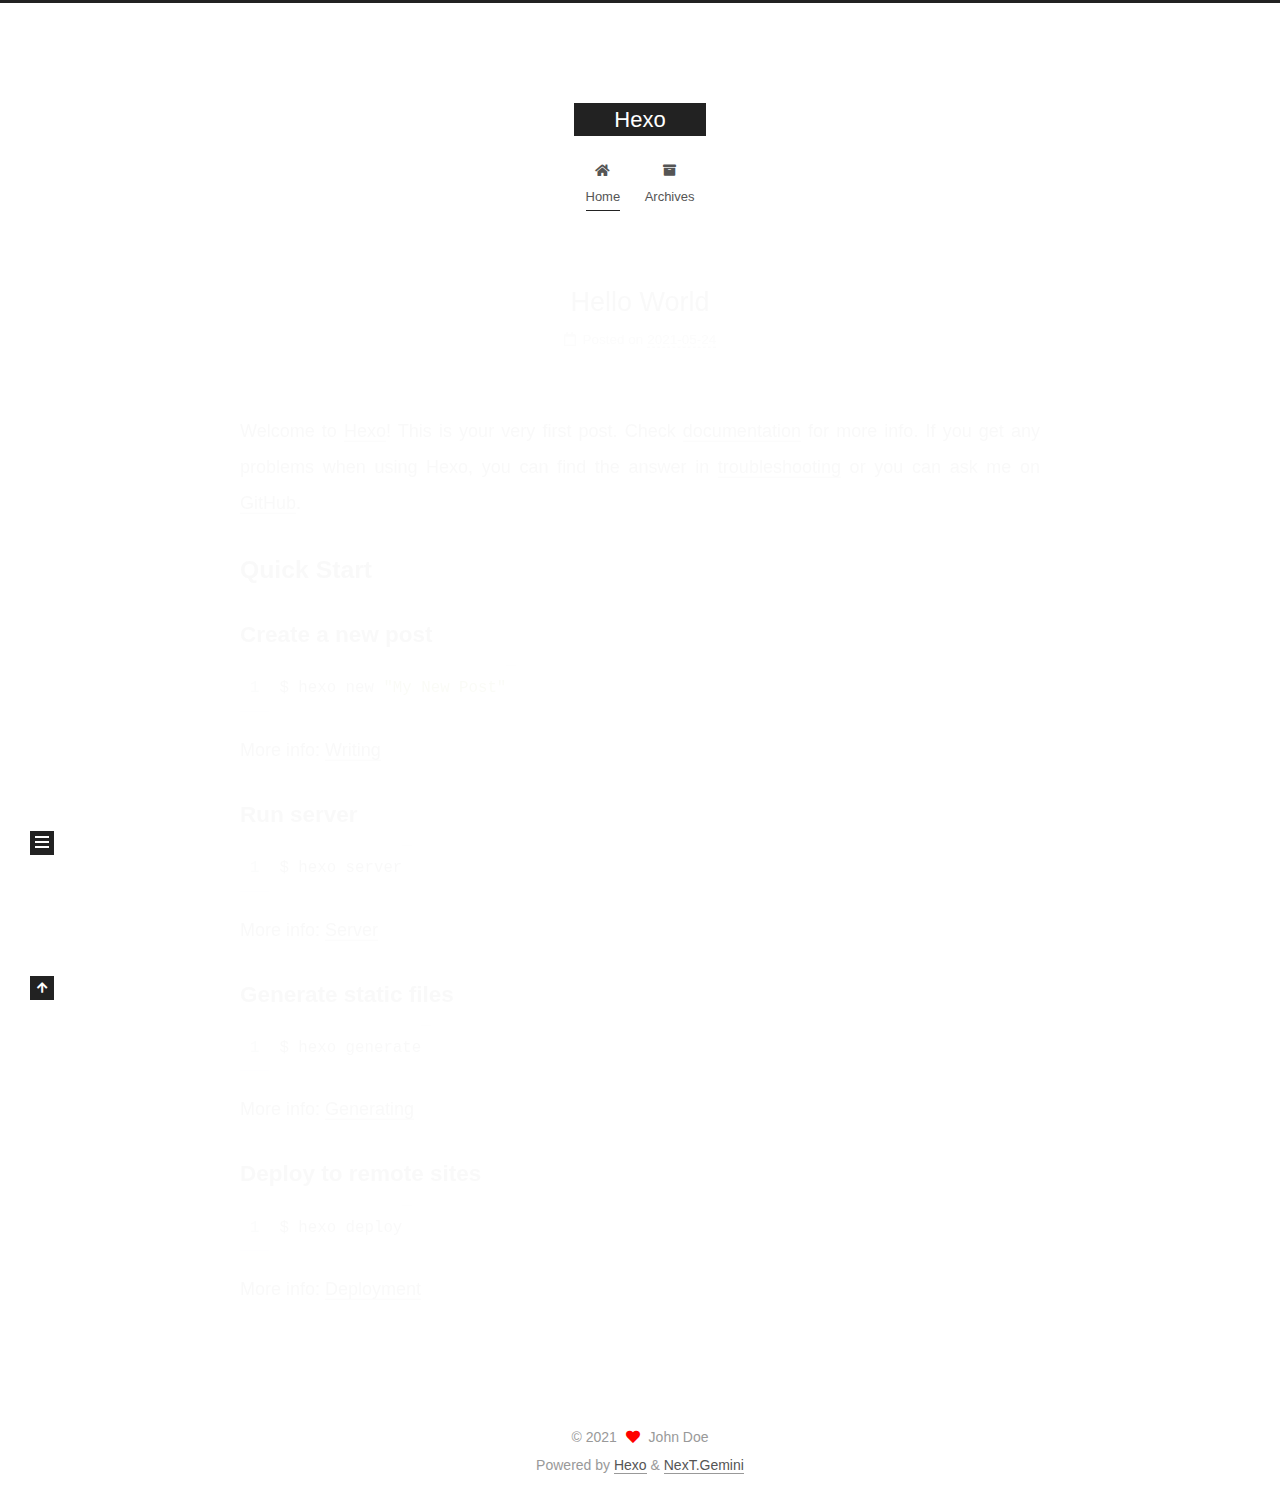
<file: index.html>
<!DOCTYPE html>
<html lang="en">
<head>
  <meta charset="UTF-8">
<meta name="viewport" content="width=device-width, initial-scale=1, maximum-scale=2">
<meta name="theme-color" content="#222">
<meta name="generator" content="Hexo 5.4.0">
  <link rel="apple-touch-icon" sizes="180x180" href="/images/apple-touch-icon-next.png">
  <link rel="icon" type="image/png" sizes="32x32" href="/images/favicon-32x32-next.png">
  <link rel="icon" type="image/png" sizes="16x16" href="/images/favicon-16x16-next.png">
  <link rel="mask-icon" href="/images/logo.svg" color="#222">

<link rel="stylesheet" href="/css/main.css">


<link rel="stylesheet" href="/lib/font-awesome/css/all.min.css">

<script id="hexo-configurations">
    var NexT = window.NexT || {};
    var CONFIG = {"hostname":"example.com","root":"/","scheme":"Gemini","version":"7.8.0","exturl":false,"sidebar":{"position":"left","display":"post","padding":18,"offset":12,"onmobile":false},"copycode":{"enable":false,"show_result":false,"style":null},"back2top":{"enable":true,"sidebar":false,"scrollpercent":false},"bookmark":{"enable":false,"color":"#222","save":"auto"},"fancybox":false,"mediumzoom":false,"lazyload":false,"pangu":false,"comments":{"style":"tabs","active":null,"storage":true,"lazyload":false,"nav":null},"algolia":{"hits":{"per_page":10},"labels":{"input_placeholder":"Search for Posts","hits_empty":"We didn't find any results for the search: ${query}","hits_stats":"${hits} results found in ${time} ms"}},"localsearch":{"enable":false,"trigger":"auto","top_n_per_article":1,"unescape":false,"preload":false},"motion":{"enable":true,"async":false,"transition":{"post_block":"fadeIn","post_header":"slideDownIn","post_body":"slideDownIn","coll_header":"slideLeftIn","sidebar":"slideUpIn"}}};
  </script>

  <meta property="og:type" content="website">
<meta property="og:title" content="Hexo">
<meta property="og:url" content="http://example.com/index.html">
<meta property="og:site_name" content="Hexo">
<meta property="og:locale" content="en_US">
<meta property="article:author" content="John Doe">
<meta name="twitter:card" content="summary">

<link rel="canonical" href="http://example.com/">


<script id="page-configurations">
  // https://hexo.io/docs/variables.html
  CONFIG.page = {
    sidebar: "",
    isHome : true,
    isPost : false,
    lang   : 'en'
  };
</script>

  <title>Hexo</title>
  






  <noscript>
  <style>
  .use-motion .brand,
  .use-motion .menu-item,
  .sidebar-inner,
  .use-motion .post-block,
  .use-motion .pagination,
  .use-motion .comments,
  .use-motion .post-header,
  .use-motion .post-body,
  .use-motion .collection-header { opacity: initial; }

  .use-motion .site-title,
  .use-motion .site-subtitle {
    opacity: initial;
    top: initial;
  }

  .use-motion .logo-line-before i { left: initial; }
  .use-motion .logo-line-after i { right: initial; }
  </style>
</noscript>

</head>

<body itemscope itemtype="http://schema.org/WebPage">
  <div class="container use-motion">
    <div class="headband"></div>

    <header class="header" itemscope itemtype="http://schema.org/WPHeader">
      <div class="header-inner"><div class="site-brand-container">
  <div class="site-nav-toggle">
    <div class="toggle" aria-label="Toggle navigation bar">
      <span class="toggle-line toggle-line-first"></span>
      <span class="toggle-line toggle-line-middle"></span>
      <span class="toggle-line toggle-line-last"></span>
    </div>
  </div>

  <div class="site-meta">

    <a href="/" class="brand" rel="start">
      <span class="logo-line-before"><i></i></span>
      <h1 class="site-title">Hexo</h1>
      <span class="logo-line-after"><i></i></span>
    </a>
  </div>

  <div class="site-nav-right">
    <div class="toggle popup-trigger">
    </div>
  </div>
</div>




<nav class="site-nav">
  <ul id="menu" class="main-menu menu">
        <li class="menu-item menu-item-home">

    <a href="/" rel="section"><i class="fa fa-home fa-fw"></i>Home</a>

  </li>
        <li class="menu-item menu-item-archives">

    <a href="/archives/" rel="section"><i class="fa fa-archive fa-fw"></i>Archives</a>

  </li>
  </ul>
</nav>




</div>
    </header>

    
  <div class="back-to-top">
    <i class="fa fa-arrow-up"></i>
    <span>0%</span>
  </div>


    <main class="main">
      <div class="main-inner">
        <div class="content-wrap">
          

          <div class="content index posts-expand">
            
      
  
  
  <article itemscope itemtype="http://schema.org/Article" class="post-block" lang="en">
    <link itemprop="mainEntityOfPage" href="http://example.com/2021/05/24/hello-world/">

    <span hidden itemprop="author" itemscope itemtype="http://schema.org/Person">
      <meta itemprop="image" content="/images/avatar.gif">
      <meta itemprop="name" content="John Doe">
      <meta itemprop="description" content="">
    </span>

    <span hidden itemprop="publisher" itemscope itemtype="http://schema.org/Organization">
      <meta itemprop="name" content="Hexo">
    </span>
      <header class="post-header">
        <h2 class="post-title" itemprop="name headline">
          
            <a href="/2021/05/24/hello-world/" class="post-title-link" itemprop="url">Hello World</a>
        </h2>

        <div class="post-meta">
            <span class="post-meta-item">
              <span class="post-meta-item-icon">
                <i class="far fa-calendar"></i>
              </span>
              <span class="post-meta-item-text">Posted on</span>

              <time title="Created: 2021-05-24 15:55:24" itemprop="dateCreated datePublished" datetime="2021-05-24T15:55:24+08:00">2021-05-24</time>
            </span>

          

        </div>
      </header>

    
    
    
    <div class="post-body" itemprop="articleBody">

      
          <p>Welcome to <a target="_blank" rel="noopener" href="https://hexo.io/">Hexo</a>! This is your very first post. Check <a target="_blank" rel="noopener" href="https://hexo.io/docs/">documentation</a> for more info. If you get any problems when using Hexo, you can find the answer in <a target="_blank" rel="noopener" href="https://hexo.io/docs/troubleshooting.html">troubleshooting</a> or you can ask me on <a target="_blank" rel="noopener" href="https://github.com/hexojs/hexo/issues">GitHub</a>.</p>
<h2 id="Quick-Start"><a href="#Quick-Start" class="headerlink" title="Quick Start"></a>Quick Start</h2><h3 id="Create-a-new-post"><a href="#Create-a-new-post" class="headerlink" title="Create a new post"></a>Create a new post</h3><figure class="highlight bash"><table><tr><td class="gutter"><pre><span class="line">1</span><br></pre></td><td class="code"><pre><span class="line">$ hexo new <span class="string">&quot;My New Post&quot;</span></span><br></pre></td></tr></table></figure>

<p>More info: <a target="_blank" rel="noopener" href="https://hexo.io/docs/writing.html">Writing</a></p>
<h3 id="Run-server"><a href="#Run-server" class="headerlink" title="Run server"></a>Run server</h3><figure class="highlight bash"><table><tr><td class="gutter"><pre><span class="line">1</span><br></pre></td><td class="code"><pre><span class="line">$ hexo server</span><br></pre></td></tr></table></figure>

<p>More info: <a target="_blank" rel="noopener" href="https://hexo.io/docs/server.html">Server</a></p>
<h3 id="Generate-static-files"><a href="#Generate-static-files" class="headerlink" title="Generate static files"></a>Generate static files</h3><figure class="highlight bash"><table><tr><td class="gutter"><pre><span class="line">1</span><br></pre></td><td class="code"><pre><span class="line">$ hexo generate</span><br></pre></td></tr></table></figure>

<p>More info: <a target="_blank" rel="noopener" href="https://hexo.io/docs/generating.html">Generating</a></p>
<h3 id="Deploy-to-remote-sites"><a href="#Deploy-to-remote-sites" class="headerlink" title="Deploy to remote sites"></a>Deploy to remote sites</h3><figure class="highlight bash"><table><tr><td class="gutter"><pre><span class="line">1</span><br></pre></td><td class="code"><pre><span class="line">$ hexo deploy</span><br></pre></td></tr></table></figure>

<p>More info: <a target="_blank" rel="noopener" href="https://hexo.io/docs/one-command-deployment.html">Deployment</a></p>

      
    </div>

    
    
    
      <footer class="post-footer">
        <div class="post-eof"></div>
      </footer>
  </article>
  
  
  


  



          </div>
          

<script>
  window.addEventListener('tabs:register', () => {
    let { activeClass } = CONFIG.comments;
    if (CONFIG.comments.storage) {
      activeClass = localStorage.getItem('comments_active') || activeClass;
    }
    if (activeClass) {
      let activeTab = document.querySelector(`a[href="#comment-${activeClass}"]`);
      if (activeTab) {
        activeTab.click();
      }
    }
  });
  if (CONFIG.comments.storage) {
    window.addEventListener('tabs:click', event => {
      if (!event.target.matches('.tabs-comment .tab-content .tab-pane')) return;
      let commentClass = event.target.classList[1];
      localStorage.setItem('comments_active', commentClass);
    });
  }
</script>

        </div>
          
  
  <div class="toggle sidebar-toggle">
    <span class="toggle-line toggle-line-first"></span>
    <span class="toggle-line toggle-line-middle"></span>
    <span class="toggle-line toggle-line-last"></span>
  </div>

  <aside class="sidebar">
    <div class="sidebar-inner">

      <ul class="sidebar-nav motion-element">
        <li class="sidebar-nav-toc">
          Table of Contents
        </li>
        <li class="sidebar-nav-overview">
          Overview
        </li>
      </ul>

      <!--noindex-->
      <div class="post-toc-wrap sidebar-panel">
      </div>
      <!--/noindex-->

      <div class="site-overview-wrap sidebar-panel">
        <div class="site-author motion-element" itemprop="author" itemscope itemtype="http://schema.org/Person">
  <p class="site-author-name" itemprop="name">John Doe</p>
  <div class="site-description" itemprop="description"></div>
</div>
<div class="site-state-wrap motion-element">
  <nav class="site-state">
      <div class="site-state-item site-state-posts">
          <a href="/archives/">
        
          <span class="site-state-item-count">1</span>
          <span class="site-state-item-name">posts</span>
        </a>
      </div>
  </nav>
</div>



      </div>

    </div>
  </aside>
  <div id="sidebar-dimmer"></div>


      </div>
    </main>

    <footer class="footer">
      <div class="footer-inner">
        

        

<div class="copyright">
  
  &copy; 
  <span itemprop="copyrightYear">2021</span>
  <span class="with-love">
    <i class="fa fa-heart"></i>
  </span>
  <span class="author" itemprop="copyrightHolder">John Doe</span>
</div>
  <div class="powered-by">Powered by <a href="https://hexo.io/" class="theme-link" rel="noopener" target="_blank">Hexo</a> & <a href="https://theme-next.org/" class="theme-link" rel="noopener" target="_blank">NexT.Gemini</a>
  </div>

        








      </div>
    </footer>
  </div>

  
  <script src="/lib/anime.min.js"></script>
  <script src="/lib/velocity/velocity.min.js"></script>
  <script src="/lib/velocity/velocity.ui.min.js"></script>

<script src="/js/utils.js"></script>

<script src="/js/motion.js"></script>


<script src="/js/schemes/pisces.js"></script>


<script src="/js/next-boot.js"></script>




  















  

  

</body>
</html>
</file>
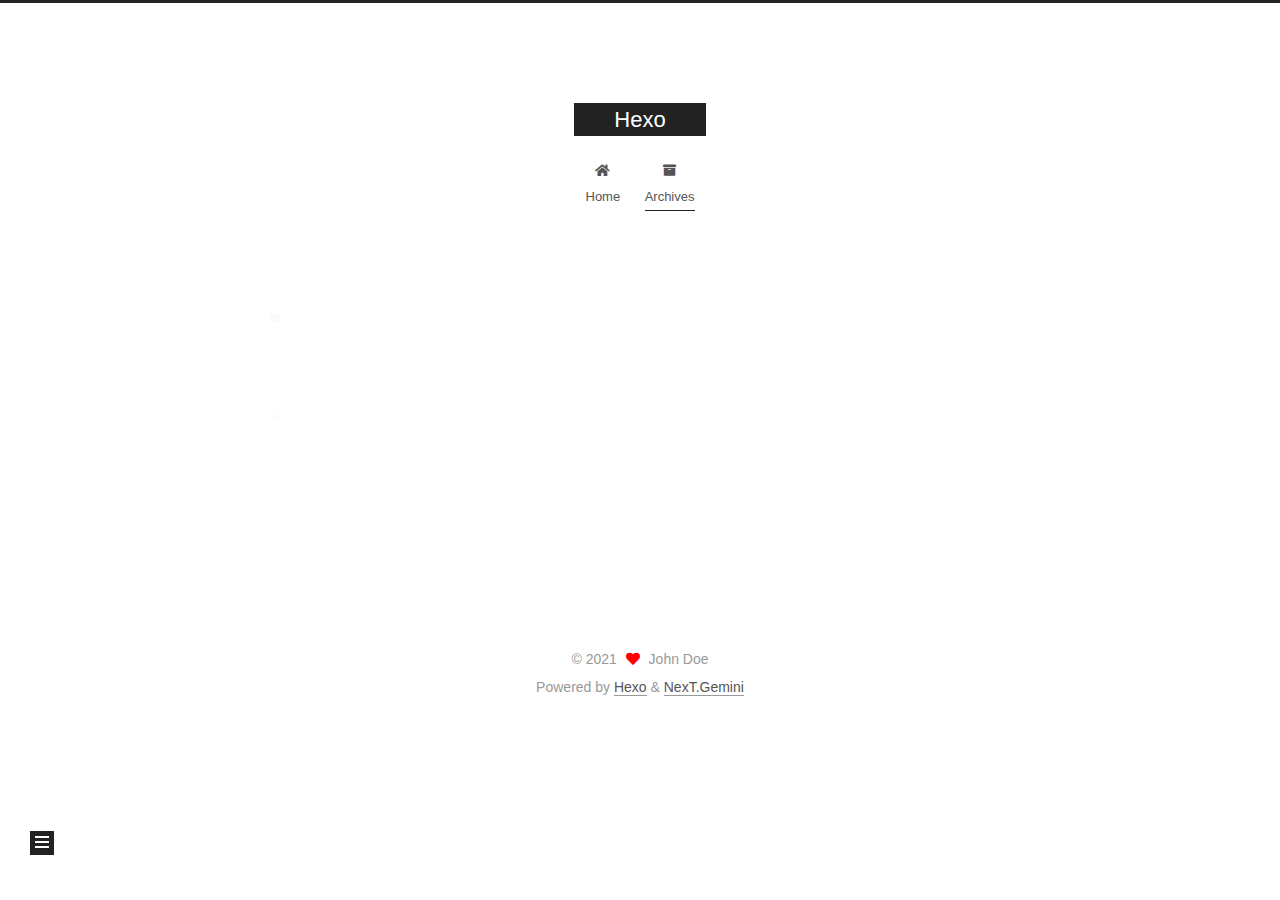
<file: archives/index.html>
<!DOCTYPE html>
<html lang="en">
<head>
  <meta charset="UTF-8">
<meta name="viewport" content="width=device-width, initial-scale=1, maximum-scale=2">
<meta name="theme-color" content="#222">
<meta name="generator" content="Hexo 5.4.0">
  <link rel="apple-touch-icon" sizes="180x180" href="/images/apple-touch-icon-next.png">
  <link rel="icon" type="image/png" sizes="32x32" href="/images/favicon-32x32-next.png">
  <link rel="icon" type="image/png" sizes="16x16" href="/images/favicon-16x16-next.png">
  <link rel="mask-icon" href="/images/logo.svg" color="#222">

<link rel="stylesheet" href="/css/main.css">


<link rel="stylesheet" href="/lib/font-awesome/css/all.min.css">

<script id="hexo-configurations">
    var NexT = window.NexT || {};
    var CONFIG = {"hostname":"example.com","root":"/","scheme":"Gemini","version":"7.8.0","exturl":false,"sidebar":{"position":"left","display":"post","padding":18,"offset":12,"onmobile":false},"copycode":{"enable":false,"show_result":false,"style":null},"back2top":{"enable":true,"sidebar":false,"scrollpercent":false},"bookmark":{"enable":false,"color":"#222","save":"auto"},"fancybox":false,"mediumzoom":false,"lazyload":false,"pangu":false,"comments":{"style":"tabs","active":null,"storage":true,"lazyload":false,"nav":null},"algolia":{"hits":{"per_page":10},"labels":{"input_placeholder":"Search for Posts","hits_empty":"We didn't find any results for the search: ${query}","hits_stats":"${hits} results found in ${time} ms"}},"localsearch":{"enable":false,"trigger":"auto","top_n_per_article":1,"unescape":false,"preload":false},"motion":{"enable":true,"async":false,"transition":{"post_block":"fadeIn","post_header":"slideDownIn","post_body":"slideDownIn","coll_header":"slideLeftIn","sidebar":"slideUpIn"}}};
  </script>

  <meta property="og:type" content="website">
<meta property="og:title" content="Hexo">
<meta property="og:url" content="http://example.com/archives/index.html">
<meta property="og:site_name" content="Hexo">
<meta property="og:locale" content="en_US">
<meta property="article:author" content="John Doe">
<meta name="twitter:card" content="summary">

<link rel="canonical" href="http://example.com/archives/">


<script id="page-configurations">
  // https://hexo.io/docs/variables.html
  CONFIG.page = {
    sidebar: "",
    isHome : false,
    isPost : false,
    lang   : 'en'
  };
</script>

  <title>Archive | Hexo</title>
  






  <noscript>
  <style>
  .use-motion .brand,
  .use-motion .menu-item,
  .sidebar-inner,
  .use-motion .post-block,
  .use-motion .pagination,
  .use-motion .comments,
  .use-motion .post-header,
  .use-motion .post-body,
  .use-motion .collection-header { opacity: initial; }

  .use-motion .site-title,
  .use-motion .site-subtitle {
    opacity: initial;
    top: initial;
  }

  .use-motion .logo-line-before i { left: initial; }
  .use-motion .logo-line-after i { right: initial; }
  </style>
</noscript>

</head>

<body itemscope itemtype="http://schema.org/WebPage">
  <div class="container use-motion">
    <div class="headband"></div>

    <header class="header" itemscope itemtype="http://schema.org/WPHeader">
      <div class="header-inner"><div class="site-brand-container">
  <div class="site-nav-toggle">
    <div class="toggle" aria-label="Toggle navigation bar">
      <span class="toggle-line toggle-line-first"></span>
      <span class="toggle-line toggle-line-middle"></span>
      <span class="toggle-line toggle-line-last"></span>
    </div>
  </div>

  <div class="site-meta">

    <a href="/" class="brand" rel="start">
      <span class="logo-line-before"><i></i></span>
      <h1 class="site-title">Hexo</h1>
      <span class="logo-line-after"><i></i></span>
    </a>
  </div>

  <div class="site-nav-right">
    <div class="toggle popup-trigger">
    </div>
  </div>
</div>




<nav class="site-nav">
  <ul id="menu" class="main-menu menu">
        <li class="menu-item menu-item-home">

    <a href="/" rel="section"><i class="fa fa-home fa-fw"></i>Home</a>

  </li>
        <li class="menu-item menu-item-archives">

    <a href="/archives/" rel="section"><i class="fa fa-archive fa-fw"></i>Archives</a>

  </li>
  </ul>
</nav>




</div>
    </header>

    
  <div class="back-to-top">
    <i class="fa fa-arrow-up"></i>
    <span>0%</span>
  </div>


    <main class="main">
      <div class="main-inner">
        <div class="content-wrap">
          

          <div class="content archive">
            

  
  
  
  <div class="post-block">
    <div class="posts-collapse">
      <div class="collection-title">
        <span class="collection-header">Um..! 1 post. Keep on posting.</span>
      </div>

      
    <div class="collection-year">
      <span class="collection-header">2021</span>
    </div>

  <article itemscope itemtype="http://schema.org/Article">
    <header class="post-header">

      <div class="post-meta">
        <time itemprop="dateCreated"
              datetime="2021-05-24T15:55:24+08:00"
              content="2021-05-24">
          05-24
        </time>
      </div>

      <div class="post-title">
          <a class="post-title-link" href="/2021/05/24/hello-world/" itemprop="url">
            <span itemprop="name">Hello World</span>
          </a>
      </div>

    </header>
  </article>


    </div>
  </div>
  
  
  

  



          </div>
          

<script>
  window.addEventListener('tabs:register', () => {
    let { activeClass } = CONFIG.comments;
    if (CONFIG.comments.storage) {
      activeClass = localStorage.getItem('comments_active') || activeClass;
    }
    if (activeClass) {
      let activeTab = document.querySelector(`a[href="#comment-${activeClass}"]`);
      if (activeTab) {
        activeTab.click();
      }
    }
  });
  if (CONFIG.comments.storage) {
    window.addEventListener('tabs:click', event => {
      if (!event.target.matches('.tabs-comment .tab-content .tab-pane')) return;
      let commentClass = event.target.classList[1];
      localStorage.setItem('comments_active', commentClass);
    });
  }
</script>

        </div>
          
  
  <div class="toggle sidebar-toggle">
    <span class="toggle-line toggle-line-first"></span>
    <span class="toggle-line toggle-line-middle"></span>
    <span class="toggle-line toggle-line-last"></span>
  </div>

  <aside class="sidebar">
    <div class="sidebar-inner">

      <ul class="sidebar-nav motion-element">
        <li class="sidebar-nav-toc">
          Table of Contents
        </li>
        <li class="sidebar-nav-overview">
          Overview
        </li>
      </ul>

      <!--noindex-->
      <div class="post-toc-wrap sidebar-panel">
      </div>
      <!--/noindex-->

      <div class="site-overview-wrap sidebar-panel">
        <div class="site-author motion-element" itemprop="author" itemscope itemtype="http://schema.org/Person">
  <p class="site-author-name" itemprop="name">John Doe</p>
  <div class="site-description" itemprop="description"></div>
</div>
<div class="site-state-wrap motion-element">
  <nav class="site-state">
      <div class="site-state-item site-state-posts">
          <a href="/archives/">
        
          <span class="site-state-item-count">1</span>
          <span class="site-state-item-name">posts</span>
        </a>
      </div>
  </nav>
</div>



      </div>

    </div>
  </aside>
  <div id="sidebar-dimmer"></div>


      </div>
    </main>

    <footer class="footer">
      <div class="footer-inner">
        

        

<div class="copyright">
  
  &copy; 
  <span itemprop="copyrightYear">2021</span>
  <span class="with-love">
    <i class="fa fa-heart"></i>
  </span>
  <span class="author" itemprop="copyrightHolder">John Doe</span>
</div>
  <div class="powered-by">Powered by <a href="https://hexo.io/" class="theme-link" rel="noopener" target="_blank">Hexo</a> & <a href="https://theme-next.org/" class="theme-link" rel="noopener" target="_blank">NexT.Gemini</a>
  </div>

        








      </div>
    </footer>
  </div>

  
  <script src="/lib/anime.min.js"></script>
  <script src="/lib/velocity/velocity.min.js"></script>
  <script src="/lib/velocity/velocity.ui.min.js"></script>

<script src="/js/utils.js"></script>

<script src="/js/motion.js"></script>


<script src="/js/schemes/pisces.js"></script>


<script src="/js/next-boot.js"></script>




  















  

  

</body>
</html>
</file>
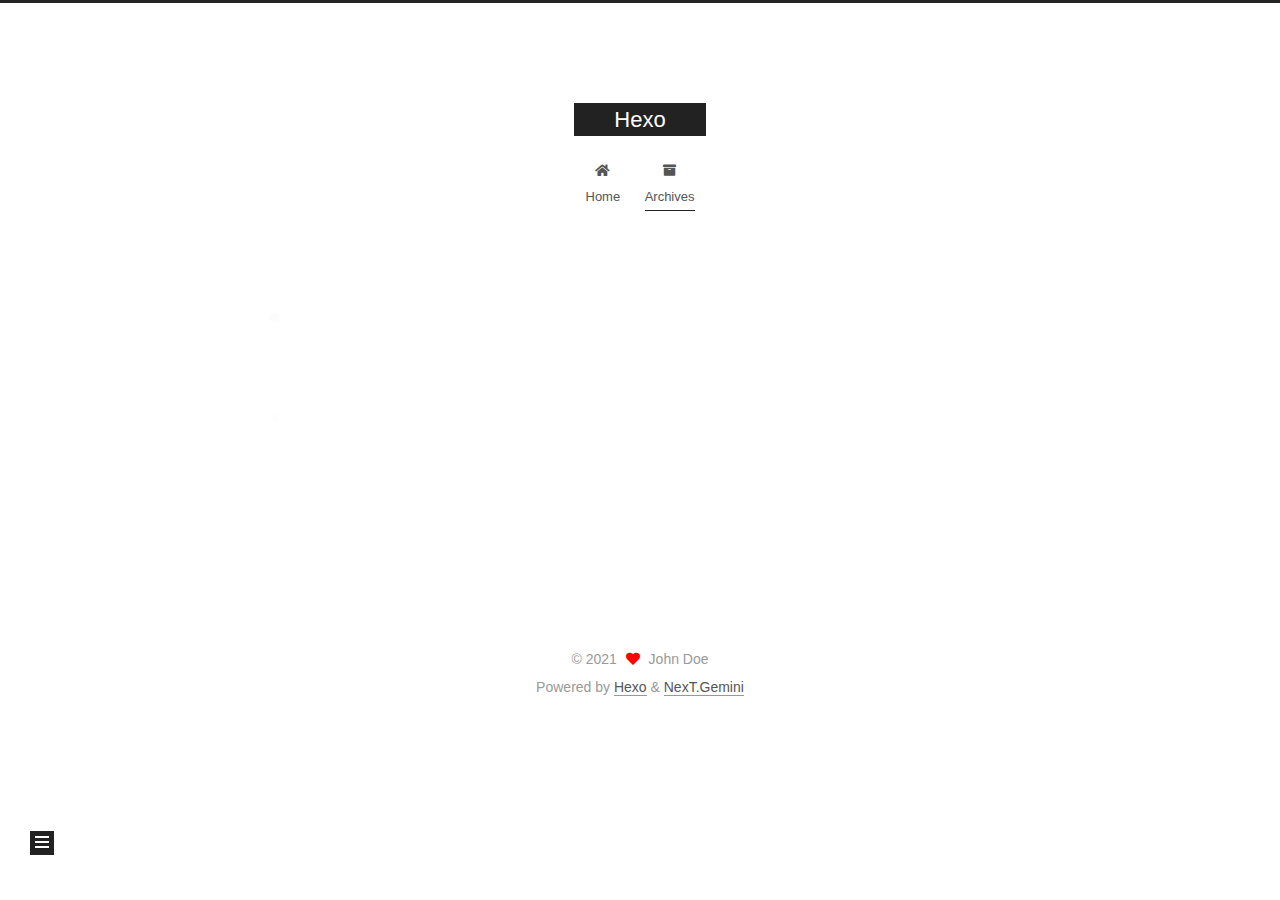
<file: archives/2021/index.html>
<!DOCTYPE html>
<html lang="en">
<head>
  <meta charset="UTF-8">
<meta name="viewport" content="width=device-width, initial-scale=1, maximum-scale=2">
<meta name="theme-color" content="#222">
<meta name="generator" content="Hexo 5.4.0">
  <link rel="apple-touch-icon" sizes="180x180" href="/images/apple-touch-icon-next.png">
  <link rel="icon" type="image/png" sizes="32x32" href="/images/favicon-32x32-next.png">
  <link rel="icon" type="image/png" sizes="16x16" href="/images/favicon-16x16-next.png">
  <link rel="mask-icon" href="/images/logo.svg" color="#222">

<link rel="stylesheet" href="/css/main.css">


<link rel="stylesheet" href="/lib/font-awesome/css/all.min.css">

<script id="hexo-configurations">
    var NexT = window.NexT || {};
    var CONFIG = {"hostname":"example.com","root":"/","scheme":"Gemini","version":"7.8.0","exturl":false,"sidebar":{"position":"left","display":"post","padding":18,"offset":12,"onmobile":false},"copycode":{"enable":false,"show_result":false,"style":null},"back2top":{"enable":true,"sidebar":false,"scrollpercent":false},"bookmark":{"enable":false,"color":"#222","save":"auto"},"fancybox":false,"mediumzoom":false,"lazyload":false,"pangu":false,"comments":{"style":"tabs","active":null,"storage":true,"lazyload":false,"nav":null},"algolia":{"hits":{"per_page":10},"labels":{"input_placeholder":"Search for Posts","hits_empty":"We didn't find any results for the search: ${query}","hits_stats":"${hits} results found in ${time} ms"}},"localsearch":{"enable":false,"trigger":"auto","top_n_per_article":1,"unescape":false,"preload":false},"motion":{"enable":true,"async":false,"transition":{"post_block":"fadeIn","post_header":"slideDownIn","post_body":"slideDownIn","coll_header":"slideLeftIn","sidebar":"slideUpIn"}}};
  </script>

  <meta property="og:type" content="website">
<meta property="og:title" content="Hexo">
<meta property="og:url" content="http://example.com/archives/2021/index.html">
<meta property="og:site_name" content="Hexo">
<meta property="og:locale" content="en_US">
<meta property="article:author" content="John Doe">
<meta name="twitter:card" content="summary">

<link rel="canonical" href="http://example.com/archives/2021/">


<script id="page-configurations">
  // https://hexo.io/docs/variables.html
  CONFIG.page = {
    sidebar: "",
    isHome : false,
    isPost : false,
    lang   : 'en'
  };
</script>

  <title>Archive | Hexo</title>
  






  <noscript>
  <style>
  .use-motion .brand,
  .use-motion .menu-item,
  .sidebar-inner,
  .use-motion .post-block,
  .use-motion .pagination,
  .use-motion .comments,
  .use-motion .post-header,
  .use-motion .post-body,
  .use-motion .collection-header { opacity: initial; }

  .use-motion .site-title,
  .use-motion .site-subtitle {
    opacity: initial;
    top: initial;
  }

  .use-motion .logo-line-before i { left: initial; }
  .use-motion .logo-line-after i { right: initial; }
  </style>
</noscript>

</head>

<body itemscope itemtype="http://schema.org/WebPage">
  <div class="container use-motion">
    <div class="headband"></div>

    <header class="header" itemscope itemtype="http://schema.org/WPHeader">
      <div class="header-inner"><div class="site-brand-container">
  <div class="site-nav-toggle">
    <div class="toggle" aria-label="Toggle navigation bar">
      <span class="toggle-line toggle-line-first"></span>
      <span class="toggle-line toggle-line-middle"></span>
      <span class="toggle-line toggle-line-last"></span>
    </div>
  </div>

  <div class="site-meta">

    <a href="/" class="brand" rel="start">
      <span class="logo-line-before"><i></i></span>
      <h1 class="site-title">Hexo</h1>
      <span class="logo-line-after"><i></i></span>
    </a>
  </div>

  <div class="site-nav-right">
    <div class="toggle popup-trigger">
    </div>
  </div>
</div>




<nav class="site-nav">
  <ul id="menu" class="main-menu menu">
        <li class="menu-item menu-item-home">

    <a href="/" rel="section"><i class="fa fa-home fa-fw"></i>Home</a>

  </li>
        <li class="menu-item menu-item-archives">

    <a href="/archives/" rel="section"><i class="fa fa-archive fa-fw"></i>Archives</a>

  </li>
  </ul>
</nav>




</div>
    </header>

    
  <div class="back-to-top">
    <i class="fa fa-arrow-up"></i>
    <span>0%</span>
  </div>


    <main class="main">
      <div class="main-inner">
        <div class="content-wrap">
          

          <div class="content archive">
            

  
  
  
  <div class="post-block">
    <div class="posts-collapse">
      <div class="collection-title">
        <span class="collection-header">Um..! 1 post. Keep on posting.</span>
      </div>

      
    <div class="collection-year">
      <span class="collection-header">2021</span>
    </div>

  <article itemscope itemtype="http://schema.org/Article">
    <header class="post-header">

      <div class="post-meta">
        <time itemprop="dateCreated"
              datetime="2021-05-24T15:55:24+08:00"
              content="2021-05-24">
          05-24
        </time>
      </div>

      <div class="post-title">
          <a class="post-title-link" href="/2021/05/24/hello-world/" itemprop="url">
            <span itemprop="name">Hello World</span>
          </a>
      </div>

    </header>
  </article>


    </div>
  </div>
  
  
  

  



          </div>
          

<script>
  window.addEventListener('tabs:register', () => {
    let { activeClass } = CONFIG.comments;
    if (CONFIG.comments.storage) {
      activeClass = localStorage.getItem('comments_active') || activeClass;
    }
    if (activeClass) {
      let activeTab = document.querySelector(`a[href="#comment-${activeClass}"]`);
      if (activeTab) {
        activeTab.click();
      }
    }
  });
  if (CONFIG.comments.storage) {
    window.addEventListener('tabs:click', event => {
      if (!event.target.matches('.tabs-comment .tab-content .tab-pane')) return;
      let commentClass = event.target.classList[1];
      localStorage.setItem('comments_active', commentClass);
    });
  }
</script>

        </div>
          
  
  <div class="toggle sidebar-toggle">
    <span class="toggle-line toggle-line-first"></span>
    <span class="toggle-line toggle-line-middle"></span>
    <span class="toggle-line toggle-line-last"></span>
  </div>

  <aside class="sidebar">
    <div class="sidebar-inner">

      <ul class="sidebar-nav motion-element">
        <li class="sidebar-nav-toc">
          Table of Contents
        </li>
        <li class="sidebar-nav-overview">
          Overview
        </li>
      </ul>

      <!--noindex-->
      <div class="post-toc-wrap sidebar-panel">
      </div>
      <!--/noindex-->

      <div class="site-overview-wrap sidebar-panel">
        <div class="site-author motion-element" itemprop="author" itemscope itemtype="http://schema.org/Person">
  <p class="site-author-name" itemprop="name">John Doe</p>
  <div class="site-description" itemprop="description"></div>
</div>
<div class="site-state-wrap motion-element">
  <nav class="site-state">
      <div class="site-state-item site-state-posts">
          <a href="/archives/">
        
          <span class="site-state-item-count">1</span>
          <span class="site-state-item-name">posts</span>
        </a>
      </div>
  </nav>
</div>



      </div>

    </div>
  </aside>
  <div id="sidebar-dimmer"></div>


      </div>
    </main>

    <footer class="footer">
      <div class="footer-inner">
        

        

<div class="copyright">
  
  &copy; 
  <span itemprop="copyrightYear">2021</span>
  <span class="with-love">
    <i class="fa fa-heart"></i>
  </span>
  <span class="author" itemprop="copyrightHolder">John Doe</span>
</div>
  <div class="powered-by">Powered by <a href="https://hexo.io/" class="theme-link" rel="noopener" target="_blank">Hexo</a> & <a href="https://theme-next.org/" class="theme-link" rel="noopener" target="_blank">NexT.Gemini</a>
  </div>

        








      </div>
    </footer>
  </div>

  
  <script src="/lib/anime.min.js"></script>
  <script src="/lib/velocity/velocity.min.js"></script>
  <script src="/lib/velocity/velocity.ui.min.js"></script>

<script src="/js/utils.js"></script>

<script src="/js/motion.js"></script>


<script src="/js/schemes/pisces.js"></script>


<script src="/js/next-boot.js"></script>




  















  

  

</body>
</html>
</file>
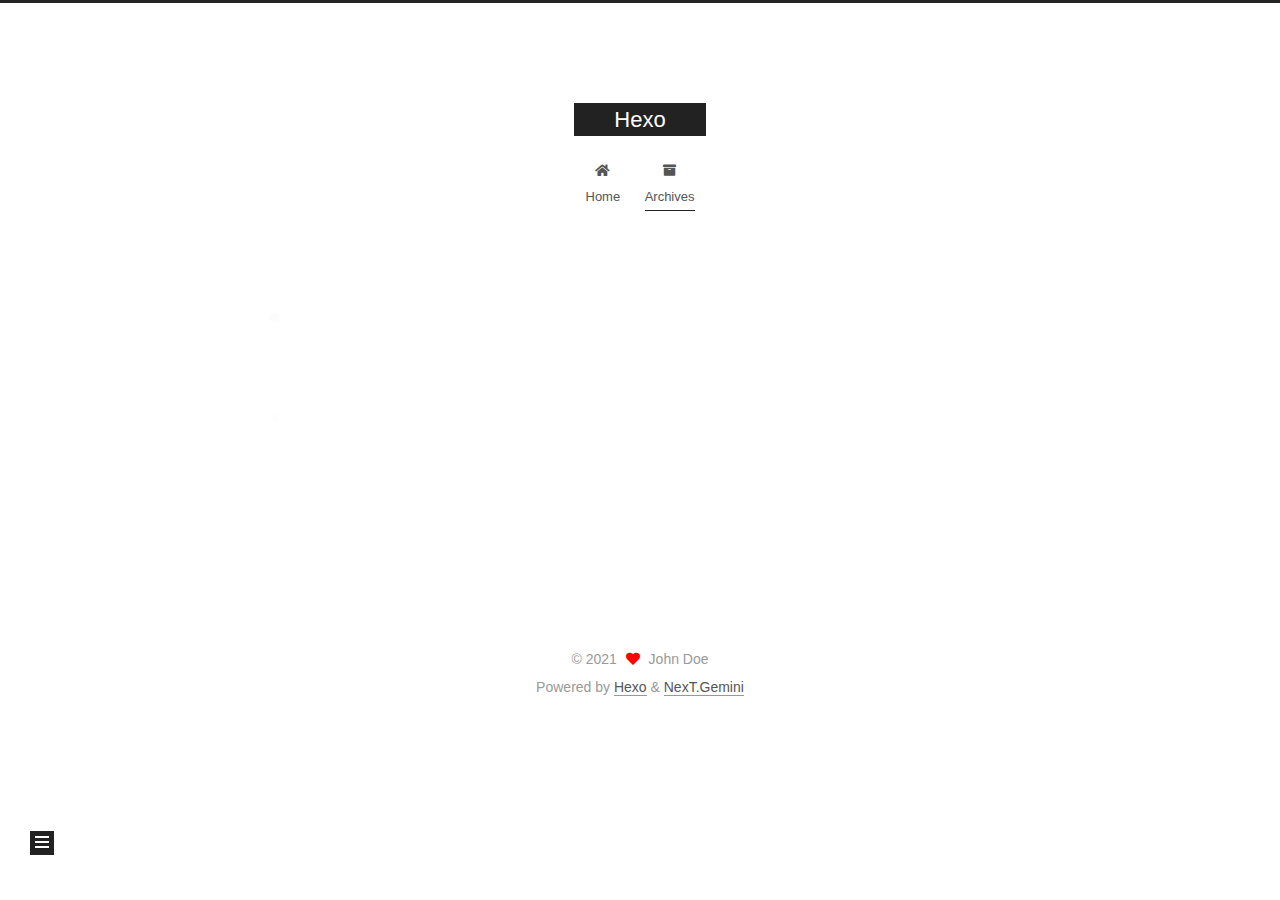
<file: archives/2021/05/index.html>
<!DOCTYPE html>
<html lang="en">
<head>
  <meta charset="UTF-8">
<meta name="viewport" content="width=device-width, initial-scale=1, maximum-scale=2">
<meta name="theme-color" content="#222">
<meta name="generator" content="Hexo 5.4.0">
  <link rel="apple-touch-icon" sizes="180x180" href="/images/apple-touch-icon-next.png">
  <link rel="icon" type="image/png" sizes="32x32" href="/images/favicon-32x32-next.png">
  <link rel="icon" type="image/png" sizes="16x16" href="/images/favicon-16x16-next.png">
  <link rel="mask-icon" href="/images/logo.svg" color="#222">

<link rel="stylesheet" href="/css/main.css">


<link rel="stylesheet" href="/lib/font-awesome/css/all.min.css">

<script id="hexo-configurations">
    var NexT = window.NexT || {};
    var CONFIG = {"hostname":"example.com","root":"/","scheme":"Gemini","version":"7.8.0","exturl":false,"sidebar":{"position":"left","display":"post","padding":18,"offset":12,"onmobile":false},"copycode":{"enable":false,"show_result":false,"style":null},"back2top":{"enable":true,"sidebar":false,"scrollpercent":false},"bookmark":{"enable":false,"color":"#222","save":"auto"},"fancybox":false,"mediumzoom":false,"lazyload":false,"pangu":false,"comments":{"style":"tabs","active":null,"storage":true,"lazyload":false,"nav":null},"algolia":{"hits":{"per_page":10},"labels":{"input_placeholder":"Search for Posts","hits_empty":"We didn't find any results for the search: ${query}","hits_stats":"${hits} results found in ${time} ms"}},"localsearch":{"enable":false,"trigger":"auto","top_n_per_article":1,"unescape":false,"preload":false},"motion":{"enable":true,"async":false,"transition":{"post_block":"fadeIn","post_header":"slideDownIn","post_body":"slideDownIn","coll_header":"slideLeftIn","sidebar":"slideUpIn"}}};
  </script>

  <meta property="og:type" content="website">
<meta property="og:title" content="Hexo">
<meta property="og:url" content="http://example.com/archives/2021/05/index.html">
<meta property="og:site_name" content="Hexo">
<meta property="og:locale" content="en_US">
<meta property="article:author" content="John Doe">
<meta name="twitter:card" content="summary">

<link rel="canonical" href="http://example.com/archives/2021/05/">


<script id="page-configurations">
  // https://hexo.io/docs/variables.html
  CONFIG.page = {
    sidebar: "",
    isHome : false,
    isPost : false,
    lang   : 'en'
  };
</script>

  <title>Archive | Hexo</title>
  






  <noscript>
  <style>
  .use-motion .brand,
  .use-motion .menu-item,
  .sidebar-inner,
  .use-motion .post-block,
  .use-motion .pagination,
  .use-motion .comments,
  .use-motion .post-header,
  .use-motion .post-body,
  .use-motion .collection-header { opacity: initial; }

  .use-motion .site-title,
  .use-motion .site-subtitle {
    opacity: initial;
    top: initial;
  }

  .use-motion .logo-line-before i { left: initial; }
  .use-motion .logo-line-after i { right: initial; }
  </style>
</noscript>

</head>

<body itemscope itemtype="http://schema.org/WebPage">
  <div class="container use-motion">
    <div class="headband"></div>

    <header class="header" itemscope itemtype="http://schema.org/WPHeader">
      <div class="header-inner"><div class="site-brand-container">
  <div class="site-nav-toggle">
    <div class="toggle" aria-label="Toggle navigation bar">
      <span class="toggle-line toggle-line-first"></span>
      <span class="toggle-line toggle-line-middle"></span>
      <span class="toggle-line toggle-line-last"></span>
    </div>
  </div>

  <div class="site-meta">

    <a href="/" class="brand" rel="start">
      <span class="logo-line-before"><i></i></span>
      <h1 class="site-title">Hexo</h1>
      <span class="logo-line-after"><i></i></span>
    </a>
  </div>

  <div class="site-nav-right">
    <div class="toggle popup-trigger">
    </div>
  </div>
</div>




<nav class="site-nav">
  <ul id="menu" class="main-menu menu">
        <li class="menu-item menu-item-home">

    <a href="/" rel="section"><i class="fa fa-home fa-fw"></i>Home</a>

  </li>
        <li class="menu-item menu-item-archives">

    <a href="/archives/" rel="section"><i class="fa fa-archive fa-fw"></i>Archives</a>

  </li>
  </ul>
</nav>




</div>
    </header>

    
  <div class="back-to-top">
    <i class="fa fa-arrow-up"></i>
    <span>0%</span>
  </div>


    <main class="main">
      <div class="main-inner">
        <div class="content-wrap">
          

          <div class="content archive">
            

  
  
  
  <div class="post-block">
    <div class="posts-collapse">
      <div class="collection-title">
        <span class="collection-header">Um..! 1 post. Keep on posting.</span>
      </div>

      
    <div class="collection-year">
      <span class="collection-header">2021</span>
    </div>

  <article itemscope itemtype="http://schema.org/Article">
    <header class="post-header">

      <div class="post-meta">
        <time itemprop="dateCreated"
              datetime="2021-05-24T15:55:24+08:00"
              content="2021-05-24">
          05-24
        </time>
      </div>

      <div class="post-title">
          <a class="post-title-link" href="/2021/05/24/hello-world/" itemprop="url">
            <span itemprop="name">Hello World</span>
          </a>
      </div>

    </header>
  </article>


    </div>
  </div>
  
  
  

  



          </div>
          

<script>
  window.addEventListener('tabs:register', () => {
    let { activeClass } = CONFIG.comments;
    if (CONFIG.comments.storage) {
      activeClass = localStorage.getItem('comments_active') || activeClass;
    }
    if (activeClass) {
      let activeTab = document.querySelector(`a[href="#comment-${activeClass}"]`);
      if (activeTab) {
        activeTab.click();
      }
    }
  });
  if (CONFIG.comments.storage) {
    window.addEventListener('tabs:click', event => {
      if (!event.target.matches('.tabs-comment .tab-content .tab-pane')) return;
      let commentClass = event.target.classList[1];
      localStorage.setItem('comments_active', commentClass);
    });
  }
</script>

        </div>
          
  
  <div class="toggle sidebar-toggle">
    <span class="toggle-line toggle-line-first"></span>
    <span class="toggle-line toggle-line-middle"></span>
    <span class="toggle-line toggle-line-last"></span>
  </div>

  <aside class="sidebar">
    <div class="sidebar-inner">

      <ul class="sidebar-nav motion-element">
        <li class="sidebar-nav-toc">
          Table of Contents
        </li>
        <li class="sidebar-nav-overview">
          Overview
        </li>
      </ul>

      <!--noindex-->
      <div class="post-toc-wrap sidebar-panel">
      </div>
      <!--/noindex-->

      <div class="site-overview-wrap sidebar-panel">
        <div class="site-author motion-element" itemprop="author" itemscope itemtype="http://schema.org/Person">
  <p class="site-author-name" itemprop="name">John Doe</p>
  <div class="site-description" itemprop="description"></div>
</div>
<div class="site-state-wrap motion-element">
  <nav class="site-state">
      <div class="site-state-item site-state-posts">
          <a href="/archives/">
        
          <span class="site-state-item-count">1</span>
          <span class="site-state-item-name">posts</span>
        </a>
      </div>
  </nav>
</div>



      </div>

    </div>
  </aside>
  <div id="sidebar-dimmer"></div>


      </div>
    </main>

    <footer class="footer">
      <div class="footer-inner">
        

        

<div class="copyright">
  
  &copy; 
  <span itemprop="copyrightYear">2021</span>
  <span class="with-love">
    <i class="fa fa-heart"></i>
  </span>
  <span class="author" itemprop="copyrightHolder">John Doe</span>
</div>
  <div class="powered-by">Powered by <a href="https://hexo.io/" class="theme-link" rel="noopener" target="_blank">Hexo</a> & <a href="https://theme-next.org/" class="theme-link" rel="noopener" target="_blank">NexT.Gemini</a>
  </div>

        








      </div>
    </footer>
  </div>

  
  <script src="/lib/anime.min.js"></script>
  <script src="/lib/velocity/velocity.min.js"></script>
  <script src="/lib/velocity/velocity.ui.min.js"></script>

<script src="/js/utils.js"></script>

<script src="/js/motion.js"></script>


<script src="/js/schemes/pisces.js"></script>


<script src="/js/next-boot.js"></script>




  















  

  

</body>
</html>
</file>
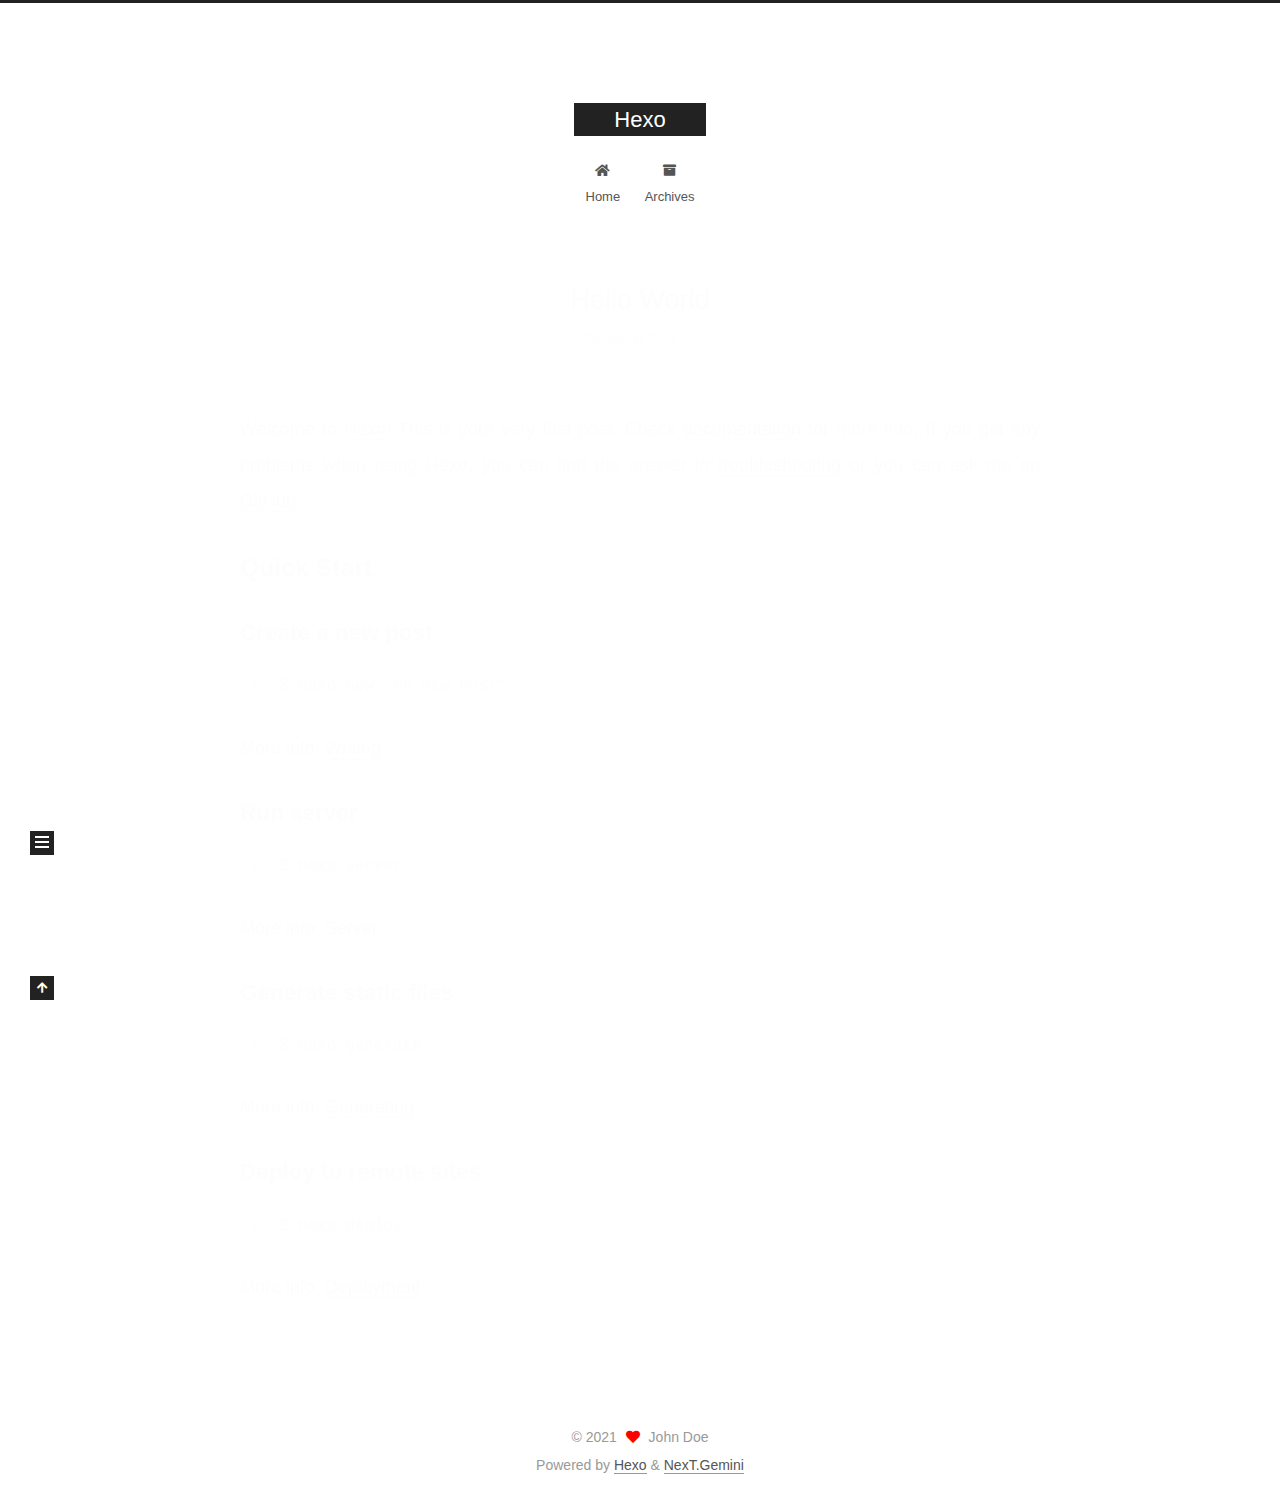
<file: 2021/05/24/hello-world/index.html>
<!DOCTYPE html>
<html lang="en">
<head>
  <meta charset="UTF-8">
<meta name="viewport" content="width=device-width, initial-scale=1, maximum-scale=2">
<meta name="theme-color" content="#222">
<meta name="generator" content="Hexo 5.4.0">
  <link rel="apple-touch-icon" sizes="180x180" href="/images/apple-touch-icon-next.png">
  <link rel="icon" type="image/png" sizes="32x32" href="/images/favicon-32x32-next.png">
  <link rel="icon" type="image/png" sizes="16x16" href="/images/favicon-16x16-next.png">
  <link rel="mask-icon" href="/images/logo.svg" color="#222">

<link rel="stylesheet" href="/css/main.css">


<link rel="stylesheet" href="/lib/font-awesome/css/all.min.css">

<script id="hexo-configurations">
    var NexT = window.NexT || {};
    var CONFIG = {"hostname":"example.com","root":"/","scheme":"Gemini","version":"7.8.0","exturl":false,"sidebar":{"position":"left","display":"post","padding":18,"offset":12,"onmobile":false},"copycode":{"enable":false,"show_result":false,"style":null},"back2top":{"enable":true,"sidebar":false,"scrollpercent":false},"bookmark":{"enable":false,"color":"#222","save":"auto"},"fancybox":false,"mediumzoom":false,"lazyload":false,"pangu":false,"comments":{"style":"tabs","active":null,"storage":true,"lazyload":false,"nav":null},"algolia":{"hits":{"per_page":10},"labels":{"input_placeholder":"Search for Posts","hits_empty":"We didn't find any results for the search: ${query}","hits_stats":"${hits} results found in ${time} ms"}},"localsearch":{"enable":false,"trigger":"auto","top_n_per_article":1,"unescape":false,"preload":false},"motion":{"enable":true,"async":false,"transition":{"post_block":"fadeIn","post_header":"slideDownIn","post_body":"slideDownIn","coll_header":"slideLeftIn","sidebar":"slideUpIn"}}};
  </script>

  <meta name="description" content="Welcome to Hexo! This is your very first post. Check documentation for more info. If you get any problems when using Hexo, you can find the answer in troubleshooting or you can ask me on GitHub. Quick">
<meta property="og:type" content="article">
<meta property="og:title" content="Hello World">
<meta property="og:url" content="http://example.com/2021/05/24/hello-world/index.html">
<meta property="og:site_name" content="Hexo">
<meta property="og:description" content="Welcome to Hexo! This is your very first post. Check documentation for more info. If you get any problems when using Hexo, you can find the answer in troubleshooting or you can ask me on GitHub. Quick">
<meta property="og:locale" content="en_US">
<meta property="article:published_time" content="2021-05-24T07:55:24.303Z">
<meta property="article:modified_time" content="2021-05-24T07:55:24.304Z">
<meta property="article:author" content="John Doe">
<meta name="twitter:card" content="summary">

<link rel="canonical" href="http://example.com/2021/05/24/hello-world/">


<script id="page-configurations">
  // https://hexo.io/docs/variables.html
  CONFIG.page = {
    sidebar: "",
    isHome : false,
    isPost : true,
    lang   : 'en'
  };
</script>

  <title>Hello World | Hexo</title>
  






  <noscript>
  <style>
  .use-motion .brand,
  .use-motion .menu-item,
  .sidebar-inner,
  .use-motion .post-block,
  .use-motion .pagination,
  .use-motion .comments,
  .use-motion .post-header,
  .use-motion .post-body,
  .use-motion .collection-header { opacity: initial; }

  .use-motion .site-title,
  .use-motion .site-subtitle {
    opacity: initial;
    top: initial;
  }

  .use-motion .logo-line-before i { left: initial; }
  .use-motion .logo-line-after i { right: initial; }
  </style>
</noscript>

</head>

<body itemscope itemtype="http://schema.org/WebPage">
  <div class="container use-motion">
    <div class="headband"></div>

    <header class="header" itemscope itemtype="http://schema.org/WPHeader">
      <div class="header-inner"><div class="site-brand-container">
  <div class="site-nav-toggle">
    <div class="toggle" aria-label="Toggle navigation bar">
      <span class="toggle-line toggle-line-first"></span>
      <span class="toggle-line toggle-line-middle"></span>
      <span class="toggle-line toggle-line-last"></span>
    </div>
  </div>

  <div class="site-meta">

    <a href="/" class="brand" rel="start">
      <span class="logo-line-before"><i></i></span>
      <h1 class="site-title">Hexo</h1>
      <span class="logo-line-after"><i></i></span>
    </a>
  </div>

  <div class="site-nav-right">
    <div class="toggle popup-trigger">
    </div>
  </div>
</div>




<nav class="site-nav">
  <ul id="menu" class="main-menu menu">
        <li class="menu-item menu-item-home">

    <a href="/" rel="section"><i class="fa fa-home fa-fw"></i>Home</a>

  </li>
        <li class="menu-item menu-item-archives">

    <a href="/archives/" rel="section"><i class="fa fa-archive fa-fw"></i>Archives</a>

  </li>
  </ul>
</nav>




</div>
    </header>

    
  <div class="back-to-top">
    <i class="fa fa-arrow-up"></i>
    <span>0%</span>
  </div>


    <main class="main">
      <div class="main-inner">
        <div class="content-wrap">
          

          <div class="content post posts-expand">
            

    
  
  
  <article itemscope itemtype="http://schema.org/Article" class="post-block" lang="en">
    <link itemprop="mainEntityOfPage" href="http://example.com/2021/05/24/hello-world/">

    <span hidden itemprop="author" itemscope itemtype="http://schema.org/Person">
      <meta itemprop="image" content="/images/avatar.gif">
      <meta itemprop="name" content="John Doe">
      <meta itemprop="description" content="">
    </span>

    <span hidden itemprop="publisher" itemscope itemtype="http://schema.org/Organization">
      <meta itemprop="name" content="Hexo">
    </span>
      <header class="post-header">
        <h1 class="post-title" itemprop="name headline">
          Hello World
        </h1>

        <div class="post-meta">
            <span class="post-meta-item">
              <span class="post-meta-item-icon">
                <i class="far fa-calendar"></i>
              </span>
              <span class="post-meta-item-text">Posted on</span>

              <time title="Created: 2021-05-24 15:55:24" itemprop="dateCreated datePublished" datetime="2021-05-24T15:55:24+08:00">2021-05-24</time>
            </span>

          

        </div>
      </header>

    
    
    
    <div class="post-body" itemprop="articleBody">

      
        <p>Welcome to <a target="_blank" rel="noopener" href="https://hexo.io/">Hexo</a>! This is your very first post. Check <a target="_blank" rel="noopener" href="https://hexo.io/docs/">documentation</a> for more info. If you get any problems when using Hexo, you can find the answer in <a target="_blank" rel="noopener" href="https://hexo.io/docs/troubleshooting.html">troubleshooting</a> or you can ask me on <a target="_blank" rel="noopener" href="https://github.com/hexojs/hexo/issues">GitHub</a>.</p>
<h2 id="Quick-Start"><a href="#Quick-Start" class="headerlink" title="Quick Start"></a>Quick Start</h2><h3 id="Create-a-new-post"><a href="#Create-a-new-post" class="headerlink" title="Create a new post"></a>Create a new post</h3><figure class="highlight bash"><table><tr><td class="gutter"><pre><span class="line">1</span><br></pre></td><td class="code"><pre><span class="line">$ hexo new <span class="string">&quot;My New Post&quot;</span></span><br></pre></td></tr></table></figure>

<p>More info: <a target="_blank" rel="noopener" href="https://hexo.io/docs/writing.html">Writing</a></p>
<h3 id="Run-server"><a href="#Run-server" class="headerlink" title="Run server"></a>Run server</h3><figure class="highlight bash"><table><tr><td class="gutter"><pre><span class="line">1</span><br></pre></td><td class="code"><pre><span class="line">$ hexo server</span><br></pre></td></tr></table></figure>

<p>More info: <a target="_blank" rel="noopener" href="https://hexo.io/docs/server.html">Server</a></p>
<h3 id="Generate-static-files"><a href="#Generate-static-files" class="headerlink" title="Generate static files"></a>Generate static files</h3><figure class="highlight bash"><table><tr><td class="gutter"><pre><span class="line">1</span><br></pre></td><td class="code"><pre><span class="line">$ hexo generate</span><br></pre></td></tr></table></figure>

<p>More info: <a target="_blank" rel="noopener" href="https://hexo.io/docs/generating.html">Generating</a></p>
<h3 id="Deploy-to-remote-sites"><a href="#Deploy-to-remote-sites" class="headerlink" title="Deploy to remote sites"></a>Deploy to remote sites</h3><figure class="highlight bash"><table><tr><td class="gutter"><pre><span class="line">1</span><br></pre></td><td class="code"><pre><span class="line">$ hexo deploy</span><br></pre></td></tr></table></figure>

<p>More info: <a target="_blank" rel="noopener" href="https://hexo.io/docs/one-command-deployment.html">Deployment</a></p>

    </div>

    
    
    

      <footer class="post-footer">

        


        
      </footer>
    
  </article>
  
  
  



          </div>
          

<script>
  window.addEventListener('tabs:register', () => {
    let { activeClass } = CONFIG.comments;
    if (CONFIG.comments.storage) {
      activeClass = localStorage.getItem('comments_active') || activeClass;
    }
    if (activeClass) {
      let activeTab = document.querySelector(`a[href="#comment-${activeClass}"]`);
      if (activeTab) {
        activeTab.click();
      }
    }
  });
  if (CONFIG.comments.storage) {
    window.addEventListener('tabs:click', event => {
      if (!event.target.matches('.tabs-comment .tab-content .tab-pane')) return;
      let commentClass = event.target.classList[1];
      localStorage.setItem('comments_active', commentClass);
    });
  }
</script>

        </div>
          
  
  <div class="toggle sidebar-toggle">
    <span class="toggle-line toggle-line-first"></span>
    <span class="toggle-line toggle-line-middle"></span>
    <span class="toggle-line toggle-line-last"></span>
  </div>

  <aside class="sidebar">
    <div class="sidebar-inner">

      <ul class="sidebar-nav motion-element">
        <li class="sidebar-nav-toc">
          Table of Contents
        </li>
        <li class="sidebar-nav-overview">
          Overview
        </li>
      </ul>

      <!--noindex-->
      <div class="post-toc-wrap sidebar-panel">
          <div class="post-toc motion-element"><ol class="nav"><li class="nav-item nav-level-2"><a class="nav-link" href="#Quick-Start"><span class="nav-number">1.</span> <span class="nav-text">Quick Start</span></a><ol class="nav-child"><li class="nav-item nav-level-3"><a class="nav-link" href="#Create-a-new-post"><span class="nav-number">1.1.</span> <span class="nav-text">Create a new post</span></a></li><li class="nav-item nav-level-3"><a class="nav-link" href="#Run-server"><span class="nav-number">1.2.</span> <span class="nav-text">Run server</span></a></li><li class="nav-item nav-level-3"><a class="nav-link" href="#Generate-static-files"><span class="nav-number">1.3.</span> <span class="nav-text">Generate static files</span></a></li><li class="nav-item nav-level-3"><a class="nav-link" href="#Deploy-to-remote-sites"><span class="nav-number">1.4.</span> <span class="nav-text">Deploy to remote sites</span></a></li></ol></li></ol></div>
      </div>
      <!--/noindex-->

      <div class="site-overview-wrap sidebar-panel">
        <div class="site-author motion-element" itemprop="author" itemscope itemtype="http://schema.org/Person">
  <p class="site-author-name" itemprop="name">John Doe</p>
  <div class="site-description" itemprop="description"></div>
</div>
<div class="site-state-wrap motion-element">
  <nav class="site-state">
      <div class="site-state-item site-state-posts">
          <a href="/archives/">
        
          <span class="site-state-item-count">1</span>
          <span class="site-state-item-name">posts</span>
        </a>
      </div>
  </nav>
</div>



      </div>

    </div>
  </aside>
  <div id="sidebar-dimmer"></div>


      </div>
    </main>

    <footer class="footer">
      <div class="footer-inner">
        

        

<div class="copyright">
  
  &copy; 
  <span itemprop="copyrightYear">2021</span>
  <span class="with-love">
    <i class="fa fa-heart"></i>
  </span>
  <span class="author" itemprop="copyrightHolder">John Doe</span>
</div>
  <div class="powered-by">Powered by <a href="https://hexo.io/" class="theme-link" rel="noopener" target="_blank">Hexo</a> & <a href="https://theme-next.org/" class="theme-link" rel="noopener" target="_blank">NexT.Gemini</a>
  </div>

        








      </div>
    </footer>
  </div>

  
  <script src="/lib/anime.min.js"></script>
  <script src="/lib/velocity/velocity.min.js"></script>
  <script src="/lib/velocity/velocity.ui.min.js"></script>

<script src="/js/utils.js"></script>

<script src="/js/motion.js"></script>


<script src="/js/schemes/pisces.js"></script>


<script src="/js/next-boot.js"></script>




  















  

  

</body>
</html>
</file>
<file: css/main.css>
:root {
  --body-bg-color: #fff;
  --content-bg-color: #fff;
  --card-bg-color: #f5f5f5;
  --text-color: #555;
  --blockquote-color: #666;
  --link-color: #555;
  --link-hover-color: #222;
  --brand-color: #fff;
  --brand-hover-color: #fff;
  --table-row-odd-bg-color: #f9f9f9;
  --table-row-hover-bg-color: #f5f5f5;
  --menu-item-bg-color: #f5f5f5;
  --btn-default-bg: #222;
  --btn-default-color: #fff;
  --btn-default-border-color: #222;
  --btn-default-hover-bg: #fff;
  --btn-default-hover-color: #222;
  --btn-default-hover-border-color: #222;
}
html {
  line-height: 1.15; /* 1 */
  -webkit-text-size-adjust: 100%; /* 2 */
}
body {
  margin: 0;
}
main {
  display: block;
}
h1 {
  font-size: 2em;
  margin: 0.67em 0;
}
hr {
  box-sizing: content-box; /* 1 */
  height: 0; /* 1 */
  overflow: visible; /* 2 */
}
pre {
  font-family: monospace, monospace; /* 1 */
  font-size: 1em; /* 2 */
}
a {
  background: transparent;
}
abbr[title] {
  border-bottom: none; /* 1 */
  text-decoration: underline; /* 2 */
  text-decoration: underline dotted; /* 2 */
}
b,
strong {
  font-weight: bolder;
}
code,
kbd,
samp {
  font-family: monospace, monospace; /* 1 */
  font-size: 1em; /* 2 */
}
small {
  font-size: 80%;
}
sub,
sup {
  font-size: 75%;
  line-height: 0;
  position: relative;
  vertical-align: baseline;
}
sub {
  bottom: -0.25em;
}
sup {
  top: -0.5em;
}
img {
  border-style: none;
}
button,
input,
optgroup,
select,
textarea {
  font-family: inherit; /* 1 */
  font-size: 100%; /* 1 */
  line-height: 1.15; /* 1 */
  margin: 0; /* 2 */
}
button,
input {
/* 1 */
  overflow: visible;
}
button,
select {
/* 1 */
  text-transform: none;
}
button,
[type='button'],
[type='reset'],
[type='submit'] {
  -webkit-appearance: button;
}
button::-moz-focus-inner,
[type='button']::-moz-focus-inner,
[type='reset']::-moz-focus-inner,
[type='submit']::-moz-focus-inner {
  border-style: none;
  padding: 0;
}
button:-moz-focusring,
[type='button']:-moz-focusring,
[type='reset']:-moz-focusring,
[type='submit']:-moz-focusring {
  outline: 1px dotted ButtonText;
}
fieldset {
  padding: 0.35em 0.75em 0.625em;
}
legend {
  box-sizing: border-box; /* 1 */
  color: inherit; /* 2 */
  display: table; /* 1 */
  max-width: 100%; /* 1 */
  padding: 0; /* 3 */
  white-space: normal; /* 1 */
}
progress {
  vertical-align: baseline;
}
textarea {
  overflow: auto;
}
[type='checkbox'],
[type='radio'] {
  box-sizing: border-box; /* 1 */
  padding: 0; /* 2 */
}
[type='number']::-webkit-inner-spin-button,
[type='number']::-webkit-outer-spin-button {
  height: auto;
}
[type='search'] {
  outline-offset: -2px; /* 2 */
  -webkit-appearance: textfield; /* 1 */
}
[type='search']::-webkit-search-decoration {
  -webkit-appearance: none;
}
::-webkit-file-upload-button {
  font: inherit; /* 2 */
  -webkit-appearance: button; /* 1 */
}
details {
  display: block;
}
summary {
  display: list-item;
}
template {
  display: none;
}
[hidden] {
  display: none;
}
::selection {
  background: #262a30;
  color: #eee;
}
html,
body {
  height: 100%;
}
body {
  background: var(--body-bg-color);
  color: var(--text-color);
  font-family: 'Lato', "PingFang SC", "Microsoft YaHei", sans-serif;
  font-size: 1em;
  line-height: 2;
}
@media (max-width: 991px) {
  body {
    padding-left: 0 !important;
    padding-right: 0 !important;
  }
}
h1,
h2,
h3,
h4,
h5,
h6 {
  font-family: 'Lato', "PingFang SC", "Microsoft YaHei", sans-serif;
  font-weight: bold;
  line-height: 1.5;
  margin: 20px 0 15px;
}
h1 {
  font-size: 1.5em;
}
h2 {
  font-size: 1.375em;
}
h3 {
  font-size: 1.25em;
}
h4 {
  font-size: 1.125em;
}
h5 {
  font-size: 1em;
}
h6 {
  font-size: 0.875em;
}
p {
  margin: 0 0 20px 0;
}
a,
span.exturl {
  border-bottom: 1px solid #999;
  color: var(--link-color);
  outline: 0;
  text-decoration: none;
  overflow-wrap: break-word;
  word-wrap: break-word;
  cursor: pointer;
}
a:hover,
span.exturl:hover {
  border-bottom-color: var(--link-hover-color);
  color: var(--link-hover-color);
}
iframe,
img,
video {
  display: block;
  margin-left: auto;
  margin-right: auto;
  max-width: 100%;
}
hr {
  background-image: repeating-linear-gradient(-45deg, #ddd, #ddd 4px, transparent 4px, transparent 8px);
  border: 0;
  height: 3px;
  margin: 40px 0;
}
blockquote {
  border-left: 4px solid #ddd;
  color: var(--blockquote-color);
  margin: 0;
  padding: 0 15px;
}
blockquote cite::before {
  content: '-';
  padding: 0 5px;
}
dt {
  font-weight: bold;
}
dd {
  margin: 0;
  padding: 0;
}
kbd {
  background-color: #f5f5f5;
  background-image: linear-gradient(#eee, #fff, #eee);
  border: 1px solid #ccc;
  border-radius: 0.2em;
  box-shadow: 0.1em 0.1em 0.2em rgba(0,0,0,0.1);
  color: #555;
  font-family: inherit;
  padding: 0.1em 0.3em;
  white-space: nowrap;
}
.table-container {
  overflow: auto;
}
table {
  border-collapse: collapse;
  border-spacing: 0;
  font-size: 0.875em;
  margin: 0 0 20px 0;
  width: 100%;
}
tbody tr:nth-of-type(odd) {
  background: var(--table-row-odd-bg-color);
}
tbody tr:hover {
  background: var(--table-row-hover-bg-color);
}
caption,
th,
td {
  font-weight: normal;
  padding: 8px;
  vertical-align: middle;
}
th,
td {
  border: 1px solid #ddd;
  border-bottom: 3px solid #ddd;
}
th {
  font-weight: 700;
  padding-bottom: 10px;
}
td {
  border-bottom-width: 1px;
}
.btn {
  background: var(--btn-default-bg);
  border: 2px solid var(--btn-default-border-color);
  border-radius: 0;
  color: var(--btn-default-color);
  display: inline-block;
  font-size: 0.875em;
  line-height: 2;
  padding: 0 20px;
  text-decoration: none;
  transition-property: background-color;
  transition-delay: 0s;
  transition-duration: 0.2s;
  transition-timing-function: ease-in-out;
}
.btn:hover {
  background: var(--btn-default-hover-bg);
  border-color: var(--btn-default-hover-border-color);
  color: var(--btn-default-hover-color);
}
.btn + .btn {
  margin: 0 0 8px 8px;
}
.btn .fa-fw {
  text-align: left;
  width: 1.285714285714286em;
}
.toggle {
  line-height: 0;
}
.toggle .toggle-line {
  background: #fff;
  display: inline-block;
  height: 2px;
  left: 0;
  position: relative;
  top: 0;
  transition: all 0.4s;
  vertical-align: top;
  width: 100%;
}
.toggle .toggle-line:not(:first-child) {
  margin-top: 3px;
}
.toggle.toggle-arrow .toggle-line-first {
  left: 50%;
  top: 2px;
  transform: rotate(45deg);
  width: 50%;
}
.toggle.toggle-arrow .toggle-line-middle {
  left: 2px;
  width: 90%;
}
.toggle.toggle-arrow .toggle-line-last {
  left: 50%;
  top: -2px;
  transform: rotate(-45deg);
  width: 50%;
}
.toggle.toggle-close .toggle-line-first {
  transform: rotate(-45deg);
  top: 5px;
}
.toggle.toggle-close .toggle-line-middle {
  opacity: 0;
}
.toggle.toggle-close .toggle-line-last {
  transform: rotate(45deg);
  top: -5px;
}
.highlight,
pre {
  background: #f7f7f7;
  color: #4d4d4c;
  line-height: 1.6;
  margin: 0 auto 20px;
}
pre,
code {
  font-family: consolas, Menlo, monospace, "PingFang SC", "Microsoft YaHei";
}
code {
  background: #eee;
  border-radius: 3px;
  color: #555;
  padding: 2px 4px;
  overflow-wrap: break-word;
  word-wrap: break-word;
}
.highlight *::selection {
  background: #d6d6d6;
}
.highlight pre {
  border: 0;
  margin: 0;
  padding: 10px 0;
}
.highlight table {
  border: 0;
  margin: 0;
  width: auto;
}
.highlight td {
  border: 0;
  padding: 0;
}
.highlight figcaption {
  background: #eff2f3;
  color: #4d4d4c;
  display: flex;
  font-size: 0.875em;
  justify-content: space-between;
  line-height: 1.2;
  padding: 0.5em;
}
.highlight figcaption a {
  color: #4d4d4c;
}
.highlight figcaption a:hover {
  border-bottom-color: #4d4d4c;
}
.highlight .gutter {
  -moz-user-select: none;
  -ms-user-select: none;
  -webkit-user-select: none;
  user-select: none;
}
.highlight .gutter pre {
  background: #eff2f3;
  color: #869194;
  padding-left: 10px;
  padding-right: 10px;
  text-align: right;
}
.highlight .code pre {
  background: #f7f7f7;
  padding-left: 10px;
  width: 100%;
}
.gist table {
  width: auto;
}
.gist table td {
  border: 0;
}
pre {
  overflow: auto;
  padding: 10px;
}
pre code {
  background: none;
  color: #4d4d4c;
  font-size: 0.875em;
  padding: 0;
  text-shadow: none;
}
pre .deletion {
  background: #fdd;
}
pre .addition {
  background: #dfd;
}
pre .meta {
  color: #eab700;
  -moz-user-select: none;
  -ms-user-select: none;
  -webkit-user-select: none;
  user-select: none;
}
pre .comment {
  color: #8e908c;
}
pre .variable,
pre .attribute,
pre .tag,
pre .name,
pre .regexp,
pre .ruby .constant,
pre .xml .tag .title,
pre .xml .pi,
pre .xml .doctype,
pre .html .doctype,
pre .css .id,
pre .css .class,
pre .css .pseudo {
  color: #c82829;
}
pre .number,
pre .preprocessor,
pre .built_in,
pre .builtin-name,
pre .literal,
pre .params,
pre .constant,
pre .command {
  color: #f5871f;
}
pre .ruby .class .title,
pre .css .rules .attribute,
pre .string,
pre .symbol,
pre .value,
pre .inheritance,
pre .header,
pre .ruby .symbol,
pre .xml .cdata,
pre .special,
pre .formula {
  color: #718c00;
}
pre .title,
pre .css .hexcolor {
  color: #3e999f;
}
pre .function,
pre .python .decorator,
pre .python .title,
pre .ruby .function .title,
pre .ruby .title .keyword,
pre .perl .sub,
pre .javascript .title,
pre .coffeescript .title {
  color: #4271ae;
}
pre .keyword,
pre .javascript .function {
  color: #8959a8;
}
.blockquote-center {
  border-left: none;
  margin: 40px 0;
  padding: 0;
  position: relative;
  text-align: center;
}
.blockquote-center .fa {
  display: block;
  opacity: 0.6;
  position: absolute;
  width: 100%;
}
.blockquote-center .fa-quote-left {
  border-top: 1px solid #ccc;
  text-align: left;
  top: -20px;
}
.blockquote-center .fa-quote-right {
  border-bottom: 1px solid #ccc;
  text-align: right;
  bottom: -20px;
}
.blockquote-center p,
.blockquote-center div {
  text-align: center;
}
.post-body .group-picture img {
  margin: 0 auto;
  padding: 0 3px;
}
.group-picture-row {
  margin-bottom: 6px;
  overflow: hidden;
}
.group-picture-column {
  float: left;
  margin-bottom: 10px;
}
.post-body .label {
  color: #555;
  display: inline;
  padding: 0 2px;
}
.post-body .label.default {
  background: #f0f0f0;
}
.post-body .label.primary {
  background: #efe6f7;
}
.post-body .label.info {
  background: #e5f2f8;
}
.post-body .label.success {
  background: #e7f4e9;
}
.post-body .label.warning {
  background: #fcf6e1;
}
.post-body .label.danger {
  background: #fae8eb;
}
.post-body .tabs {
  margin-bottom: 20px;
}
.post-body .tabs,
.tabs-comment {
  display: block;
  padding-top: 10px;
  position: relative;
}
.post-body .tabs ul.nav-tabs,
.tabs-comment ul.nav-tabs {
  display: flex;
  flex-wrap: wrap;
  margin: 0;
  margin-bottom: -1px;
  padding: 0;
}
@media (max-width: 413px) {
  .post-body .tabs ul.nav-tabs,
  .tabs-comment ul.nav-tabs {
    display: block;
    margin-bottom: 5px;
  }
}
.post-body .tabs ul.nav-tabs li.tab,
.tabs-comment ul.nav-tabs li.tab {
  border-bottom: 1px solid #ddd;
  border-left: 1px solid transparent;
  border-right: 1px solid transparent;
  border-top: 3px solid transparent;
  flex-grow: 1;
  list-style-type: none;
  border-radius: 0 0 0 0;
}
@media (max-width: 413px) {
  .post-body .tabs ul.nav-tabs li.tab,
  .tabs-comment ul.nav-tabs li.tab {
    border-bottom: 1px solid transparent;
    border-left: 3px solid transparent;
    border-right: 1px solid transparent;
    border-top: 1px solid transparent;
  }
}
@media (max-width: 413px) {
  .post-body .tabs ul.nav-tabs li.tab,
  .tabs-comment ul.nav-tabs li.tab {
    border-radius: 0;
  }
}
.post-body .tabs ul.nav-tabs li.tab a,
.tabs-comment ul.nav-tabs li.tab a {
  border-bottom: initial;
  display: block;
  line-height: 1.8;
  outline: 0;
  padding: 0.25em 0.75em;
  text-align: center;
  transition-delay: 0s;
  transition-duration: 0.2s;
  transition-timing-function: ease-out;
}
.post-body .tabs ul.nav-tabs li.tab a i,
.tabs-comment ul.nav-tabs li.tab a i {
  width: 1.285714285714286em;
}
.post-body .tabs ul.nav-tabs li.tab.active,
.tabs-comment ul.nav-tabs li.tab.active {
  border-bottom: 1px solid transparent;
  border-left: 1px solid #ddd;
  border-right: 1px solid #ddd;
  border-top: 3px solid #fc6423;
}
@media (max-width: 413px) {
  .post-body .tabs ul.nav-tabs li.tab.active,
  .tabs-comment ul.nav-tabs li.tab.active {
    border-bottom: 1px solid #ddd;
    border-left: 3px solid #fc6423;
    border-right: 1px solid #ddd;
    border-top: 1px solid #ddd;
  }
}
.post-body .tabs ul.nav-tabs li.tab.active a,
.tabs-comment ul.nav-tabs li.tab.active a {
  color: var(--link-color);
  cursor: default;
}
.post-body .tabs .tab-content .tab-pane,
.tabs-comment .tab-content .tab-pane {
  border: 1px solid #ddd;
  border-top: 0;
  padding: 20px 20px 0 20px;
  border-radius: 0;
}
.post-body .tabs .tab-content .tab-pane:not(.active),
.tabs-comment .tab-content .tab-pane:not(.active) {
  display: none;
}
.post-body .tabs .tab-content .tab-pane.active,
.tabs-comment .tab-content .tab-pane.active {
  display: block;
}
.post-body .tabs .tab-content .tab-pane.active:nth-of-type(1),
.tabs-comment .tab-content .tab-pane.active:nth-of-type(1) {
  border-radius: 0 0 0 0;
}
@media (max-width: 413px) {
  .post-body .tabs .tab-content .tab-pane.active:nth-of-type(1),
  .tabs-comment .tab-content .tab-pane.active:nth-of-type(1) {
    border-radius: 0;
  }
}
.post-body .note {
  border-radius: 3px;
  margin-bottom: 20px;
  padding: 1em;
  position: relative;
  border: 1px solid #eee;
  border-left-width: 5px;
}
.post-body .note h2,
.post-body .note h3,
.post-body .note h4,
.post-body .note h5,
.post-body .note h6 {
  margin-top: 0;
  border-bottom: initial;
  margin-bottom: 0;
  padding-top: 0;
}
.post-body .note p:first-child,
.post-body .note ul:first-child,
.post-body .note ol:first-child,
.post-body .note table:first-child,
.post-body .note pre:first-child,
.post-body .note blockquote:first-child,
.post-body .note img:first-child {
  margin-top: 0;
}
.post-body .note p:last-child,
.post-body .note ul:last-child,
.post-body .note ol:last-child,
.post-body .note table:last-child,
.post-body .note pre:last-child,
.post-body .note blockquote:last-child,
.post-body .note img:last-child {
  margin-bottom: 0;
}
.post-body .note.default {
  border-left-color: #777;
}
.post-body .note.default h2,
.post-body .note.default h3,
.post-body .note.default h4,
.post-body .note.default h5,
.post-body .note.default h6 {
  color: #777;
}
.post-body .note.primary {
  border-left-color: #6f42c1;
}
.post-body .note.primary h2,
.post-body .note.primary h3,
.post-body .note.primary h4,
.post-body .note.primary h5,
.post-body .note.primary h6 {
  color: #6f42c1;
}
.post-body .note.info {
  border-left-color: #428bca;
}
.post-body .note.info h2,
.post-body .note.info h3,
.post-body .note.info h4,
.post-body .note.info h5,
.post-body .note.info h6 {
  color: #428bca;
}
.post-body .note.success {
  border-left-color: #5cb85c;
}
.post-body .note.success h2,
.post-body .note.success h3,
.post-body .note.success h4,
.post-body .note.success h5,
.post-body .note.success h6 {
  color: #5cb85c;
}
.post-body .note.warning {
  border-left-color: #f0ad4e;
}
.post-body .note.warning h2,
.post-body .note.warning h3,
.post-body .note.warning h4,
.post-body .note.warning h5,
.post-body .note.warning h6 {
  color: #f0ad4e;
}
.post-body .note.danger {
  border-left-color: #d9534f;
}
.post-body .note.danger h2,
.post-body .note.danger h3,
.post-body .note.danger h4,
.post-body .note.danger h5,
.post-body .note.danger h6 {
  color: #d9534f;
}
.pagination .prev,
.pagination .next,
.pagination .page-number,
.pagination .space {
  display: inline-block;
  margin: 0 10px;
  padding: 0 11px;
  position: relative;
  top: -1px;
}
@media (max-width: 767px) {
  .pagination .prev,
  .pagination .next,
  .pagination .page-number,
  .pagination .space {
    margin: 0 5px;
  }
}
.pagination {
  border-top: 1px solid #eee;
  margin: 120px 0 0;
  text-align: center;
}
.pagination .prev,
.pagination .next,
.pagination .page-number {
  border-bottom: 0;
  border-top: 1px solid #eee;
  transition-property: border-color;
  transition-delay: 0s;
  transition-duration: 0.2s;
  transition-timing-function: ease-in-out;
}
.pagination .prev:hover,
.pagination .next:hover,
.pagination .page-number:hover {
  border-top-color: #222;
}
.pagination .space {
  margin: 0;
  padding: 0;
}
.pagination .prev {
  margin-left: 0;
}
.pagination .next {
  margin-right: 0;
}
.pagination .page-number.current {
  background: #ccc;
  border-top-color: #ccc;
  color: #fff;
}
@media (max-width: 767px) {
  .pagination {
    border-top: none;
  }
  .pagination .prev,
  .pagination .next,
  .pagination .page-number {
    border-bottom: 1px solid #eee;
    border-top: 0;
    margin-bottom: 10px;
    padding: 0 10px;
  }
  .pagination .prev:hover,
  .pagination .next:hover,
  .pagination .page-number:hover {
    border-bottom-color: #222;
  }
}
.comments {
  margin-top: 60px;
  overflow: hidden;
}
.comment-button-group {
  display: flex;
  flex-wrap: wrap-reverse;
  justify-content: center;
  margin: 1em 0;
}
.comment-button-group .comment-button {
  margin: 0.1em 0.2em;
}
.comment-button-group .comment-button.active {
  background: var(--btn-default-hover-bg);
  border-color: var(--btn-default-hover-border-color);
  color: var(--btn-default-hover-color);
}
.comment-position {
  display: none;
}
.comment-position.active {
  display: block;
}
.tabs-comment {
  background: var(--content-bg-color);
  margin-top: 4em;
  padding-top: 0;
}
.tabs-comment .comments {
  border: 0;
  box-shadow: none;
  margin-top: 0;
  padding-top: 0;
}
.container {
  min-height: 100%;
  position: relative;
}
.main-inner {
  margin: 0 auto;
  width: 700px;
}
@media (min-width: 1200px) {
  .main-inner {
    width: 800px;
  }
}
@media (min-width: 1600px) {
  .main-inner {
    width: 900px;
  }
}
@media (max-width: 767px) {
  .content-wrap {
    padding: 0 20px;
  }
}
.header {
  background: transparent;
}
.header-inner {
  margin: 0 auto;
  width: 700px;
}
@media (min-width: 1200px) {
  .header-inner {
    width: 800px;
  }
}
@media (min-width: 1600px) {
  .header-inner {
    width: 900px;
  }
}
.site-brand-container {
  display: flex;
  flex-shrink: 0;
  padding: 0 10px;
}
.headband {
  background: #222;
  height: 3px;
}
.site-meta {
  flex-grow: 1;
  text-align: center;
}
@media (max-width: 767px) {
  .site-meta {
    text-align: center;
  }
}
.brand {
  border-bottom: none;
  color: var(--brand-color);
  display: inline-block;
  line-height: 1.375em;
  padding: 0 40px;
  position: relative;
}
.brand:hover {
  color: var(--brand-hover-color);
}
.site-title {
  font-family: 'Lato', "PingFang SC", "Microsoft YaHei", sans-serif;
  font-size: 1.375em;
  font-weight: normal;
  margin: 0;
}
.site-subtitle {
  color: #999;
  font-size: 0.8125em;
  margin: 10px 0;
}
.use-motion .brand {
  opacity: 0;
}
.use-motion .site-title,
.use-motion .site-subtitle,
.use-motion .custom-logo-image {
  opacity: 0;
  position: relative;
  top: -10px;
}
.site-nav-toggle,
.site-nav-right {
  display: none;
}
@media (max-width: 767px) {
  .site-nav-toggle,
  .site-nav-right {
    display: flex;
    flex-direction: column;
    justify-content: center;
  }
}
.site-nav-toggle .toggle,
.site-nav-right .toggle {
  color: var(--text-color);
  padding: 10px;
  width: 22px;
}
.site-nav-toggle .toggle .toggle-line,
.site-nav-right .toggle .toggle-line {
  background: var(--text-color);
  border-radius: 1px;
}
.site-nav {
  display: block;
}
@media (max-width: 767px) {
  .site-nav {
    clear: both;
    display: none;
  }
}
.site-nav.site-nav-on {
  display: block;
}
.menu {
  margin-top: 20px;
  padding-left: 0;
  text-align: center;
}
.menu-item {
  display: inline-block;
  list-style: none;
  margin: 0 10px;
}
@media (max-width: 767px) {
  .menu-item {
    display: block;
    margin-top: 10px;
  }
  .menu-item.menu-item-search {
    display: none;
  }
}
.menu-item a,
.menu-item span.exturl {
  border-bottom: 0;
  display: block;
  font-size: 0.8125em;
  transition-property: border-color;
  transition-delay: 0s;
  transition-duration: 0.2s;
  transition-timing-function: ease-in-out;
}
@media (hover: none) {
  .menu-item a:hover,
  .menu-item span.exturl:hover {
    border-bottom-color: transparent !important;
  }
}
.menu-item .fa,
.menu-item .fab,
.menu-item .far,
.menu-item .fas {
  margin-right: 8px;
}
.menu-item .badge {
  display: inline-block;
  font-weight: bold;
  line-height: 1;
  margin-left: 0.35em;
  margin-top: 0.35em;
  text-align: center;
  white-space: nowrap;
}
@media (max-width: 767px) {
  .menu-item .badge {
    float: right;
    margin-left: 0;
  }
}
.menu-item-active a,
.menu .menu-item a:hover,
.menu .menu-item span.exturl:hover {
  background: var(--menu-item-bg-color);
}
.use-motion .menu-item {
  opacity: 0;
}
.sidebar {
  background: #222;
  bottom: 0;
  box-shadow: inset 0 2px 6px #000;
  position: fixed;
  top: 0;
}
@media (max-width: 991px) {
  .sidebar {
    display: none;
  }
}
.sidebar-inner {
  color: #999;
  padding: 18px 10px;
  text-align: center;
}
.cc-license {
  margin-top: 10px;
  text-align: center;
}
.cc-license .cc-opacity {
  border-bottom: none;
  opacity: 0.7;
}
.cc-license .cc-opacity:hover {
  opacity: 0.9;
}
.cc-license img {
  display: inline-block;
}
.site-author-image {
  border: 2px solid #333;
  display: block;
  margin: 0 auto;
  max-width: 96px;
  padding: 2px;
}
.site-author-name {
  color: #f5f5f5;
  font-weight: normal;
  margin: 5px 0 0;
  text-align: center;
}
.site-description {
  color: #999;
  font-size: 1em;
  margin-top: 5px;
  text-align: center;
}
.links-of-author {
  margin-top: 15px;
}
.links-of-author a,
.links-of-author span.exturl {
  border-bottom-color: #555;
  display: inline-block;
  font-size: 0.8125em;
  margin-bottom: 10px;
  margin-right: 10px;
  vertical-align: middle;
}
.links-of-author a::before,
.links-of-author span.exturl::before {
  background: #c4f5ba;
  border-radius: 50%;
  content: ' ';
  display: inline-block;
  height: 4px;
  margin-right: 3px;
  vertical-align: middle;
  width: 4px;
}
.sidebar-button {
  margin-top: 15px;
}
.sidebar-button a {
  border: 1px solid #fc6423;
  border-radius: 4px;
  color: #fc6423;
  display: inline-block;
  padding: 0 15px;
}
.sidebar-button a .fa,
.sidebar-button a .fab,
.sidebar-button a .far,
.sidebar-button a .fas {
  margin-right: 5px;
}
.sidebar-button a:hover {
  background: #fc6423;
  border: 1px solid #fc6423;
  color: #fff;
}
.sidebar-button a:hover .fa,
.sidebar-button a:hover .fab,
.sidebar-button a:hover .far,
.sidebar-button a:hover .fas {
  color: #fff;
}
.links-of-blogroll {
  font-size: 0.8125em;
  margin-top: 10px;
}
.links-of-blogroll-title {
  font-size: 0.875em;
  font-weight: 600;
  margin-top: 0;
}
.links-of-blogroll-list {
  list-style: none;
  margin: 0;
  padding: 0;
}
#sidebar-dimmer {
  display: none;
}
@media (max-width: 767px) {
  #sidebar-dimmer {
    background: #000;
    display: block;
    height: 100%;
    left: 100%;
    opacity: 0;
    position: fixed;
    top: 0;
    width: 100%;
    z-index: 1100;
  }
  .sidebar-active + #sidebar-dimmer {
    opacity: 0.7;
    transform: translateX(-100%);
    transition: opacity 0.5s;
  }
}
.sidebar-nav {
  margin: 0;
  padding-bottom: 20px;
  padding-left: 0;
}
.sidebar-nav li {
  border-bottom: 1px solid transparent;
  color: #666;
  cursor: pointer;
  display: inline-block;
  font-size: 0.875em;
}
.sidebar-nav li.sidebar-nav-overview {
  margin-left: 10px;
}
.sidebar-nav li:hover {
  color: #f5f5f5;
}
.sidebar-nav .sidebar-nav-active {
  border-bottom-color: #87daff;
  color: #87daff;
}
.sidebar-nav .sidebar-nav-active:hover {
  color: #87daff;
}
.sidebar-panel {
  display: none;
  overflow-x: hidden;
  overflow-y: auto;
}
.sidebar-panel-active {
  display: block;
}
.sidebar-toggle {
  background: #222;
  bottom: 45px;
  cursor: pointer;
  height: 14px;
  left: 30px;
  padding: 5px;
  position: fixed;
  width: 14px;
  z-index: 1300;
}
@media (max-width: 991px) {
  .sidebar-toggle {
    left: 20px;
    opacity: 0.8;
    display: none;
  }
}
.sidebar-toggle:hover .toggle-line {
  background: #87daff;
}
.post-toc {
  font-size: 0.875em;
}
.post-toc ol {
  list-style: none;
  margin: 0;
  padding: 0 2px 5px 10px;
  text-align: left;
}
.post-toc ol > ol {
  padding-left: 0;
}
.post-toc ol a {
  transition-property: all;
  transition-delay: 0s;
  transition-duration: 0.2s;
  transition-timing-function: ease-in-out;
}
.post-toc .nav-item {
  line-height: 1.8;
  overflow: hidden;
  text-overflow: ellipsis;
  white-space: nowrap;
}
.post-toc .nav .nav-child {
  display: none;
}
.post-toc .nav .active > .nav-child {
  display: block;
}
.post-toc .nav .active-current > .nav-child {
  display: block;
}
.post-toc .nav .active-current > .nav-child > .nav-item {
  display: block;
}
.post-toc .nav .active > a {
  border-bottom-color: #87daff;
  color: #87daff;
}
.post-toc .nav .active-current > a {
  color: #87daff;
}
.post-toc .nav .active-current > a:hover {
  color: #87daff;
}
.site-state {
  display: flex;
  justify-content: center;
  line-height: 1.4;
  margin-top: 10px;
  overflow: hidden;
  text-align: center;
  white-space: nowrap;
}
.site-state-item {
  padding: 0 15px;
}
.site-state-item:not(:first-child) {
  border-left: 1px solid #333;
}
.site-state-item a {
  border-bottom: none;
}
.site-state-item-count {
  display: block;
  font-size: 1.25em;
  font-weight: 600;
  text-align: center;
}
.site-state-item-name {
  color: inherit;
  font-size: 0.875em;
}
.footer {
  color: #999;
  font-size: 0.875em;
  padding: 20px 0;
}
.footer.footer-fixed {
  bottom: 0;
  left: 0;
  position: absolute;
  right: 0;
}
.footer-inner {
  box-sizing: border-box;
  margin: 0 auto;
  text-align: center;
  width: 700px;
}
@media (min-width: 1200px) {
  .footer-inner {
    width: 800px;
  }
}
@media (min-width: 1600px) {
  .footer-inner {
    width: 900px;
  }
}
.languages {
  display: inline-block;
  font-size: 1.125em;
  position: relative;
}
.languages .lang-select-label span {
  margin: 0 0.5em;
}
.languages .lang-select {
  height: 100%;
  left: 0;
  opacity: 0;
  position: absolute;
  top: 0;
  width: 100%;
}
.with-love {
  color: #ff0000;
  display: inline-block;
  margin: 0 5px;
}
.powered-by,
.theme-info {
  display: inline-block;
}
@-moz-keyframes iconAnimate {
  0%, 100% {
    transform: scale(1);
  }
  10%, 30% {
    transform: scale(0.9);
  }
  20%, 40%, 60%, 80% {
    transform: scale(1.1);
  }
  50%, 70% {
    transform: scale(1.1);
  }
}
@-webkit-keyframes iconAnimate {
  0%, 100% {
    transform: scale(1);
  }
  10%, 30% {
    transform: scale(0.9);
  }
  20%, 40%, 60%, 80% {
    transform: scale(1.1);
  }
  50%, 70% {
    transform: scale(1.1);
  }
}
@-o-keyframes iconAnimate {
  0%, 100% {
    transform: scale(1);
  }
  10%, 30% {
    transform: scale(0.9);
  }
  20%, 40%, 60%, 80% {
    transform: scale(1.1);
  }
  50%, 70% {
    transform: scale(1.1);
  }
}
@keyframes iconAnimate {
  0%, 100% {
    transform: scale(1);
  }
  10%, 30% {
    transform: scale(0.9);
  }
  20%, 40%, 60%, 80% {
    transform: scale(1.1);
  }
  50%, 70% {
    transform: scale(1.1);
  }
}
.back-to-top {
  font-size: 12px;
  text-align: center;
  transition-delay: 0s;
  transition-duration: 0.2s;
  transition-timing-function: ease-in-out;
}
.back-to-top {
  background: #222;
  bottom: -100px;
  box-sizing: border-box;
  color: #fff;
  cursor: pointer;
  left: 30px;
  opacity: 1;
  padding: 0 6px;
  position: fixed;
  transition-property: bottom;
  z-index: 1300;
  width: 24px;
}
.back-to-top span {
  display: none;
}
.back-to-top:hover {
  color: #87daff;
}
.back-to-top.back-to-top-on {
  bottom: 19px;
}
@media (max-width: 991px) {
  .back-to-top {
    left: 20px;
    opacity: 0.8;
  }
}
.post-body {
  font-family: 'Lato', "PingFang SC", "Microsoft YaHei", sans-serif;
  overflow-wrap: break-word;
  word-wrap: break-word;
}
@media (min-width: 1200px) {
  .post-body {
    font-size: 1.125em;
  }
}
.post-body .exturl .fa {
  font-size: 0.875em;
  margin-left: 4px;
}
.post-body .image-caption,
.post-body .figure .caption {
  color: #999;
  font-size: 0.875em;
  font-weight: bold;
  line-height: 1;
  margin: -20px auto 15px;
  text-align: center;
}
.post-sticky-flag {
  display: inline-block;
  transform: rotate(30deg);
}
.post-button {
  margin-top: 40px;
  text-align: center;
}
.use-motion .post-block,
.use-motion .pagination,
.use-motion .comments {
  opacity: 0;
}
.use-motion .post-header {
  opacity: 0;
}
.use-motion .post-body {
  opacity: 0;
}
.use-motion .collection-header {
  opacity: 0;
}
.posts-collapse {
  margin-left: 35px;
  position: relative;
}
@media (max-width: 767px) {
  .posts-collapse {
    margin-left: 0px;
    margin-right: 0px;
  }
}
.posts-collapse .collection-title {
  font-size: 1.125em;
  position: relative;
}
.posts-collapse .collection-title::before {
  background: #999;
  border: 1px solid #fff;
  border-radius: 50%;
  content: ' ';
  height: 10px;
  left: 0;
  margin-left: -6px;
  margin-top: -4px;
  position: absolute;
  top: 50%;
  width: 10px;
}
.posts-collapse .collection-year {
  font-size: 1.5em;
  font-weight: bold;
  margin: 60px 0;
  position: relative;
}
.posts-collapse .collection-year::before {
  background: #bbb;
  border-radius: 50%;
  content: ' ';
  height: 8px;
  left: 0;
  margin-left: -4px;
  margin-top: -4px;
  position: absolute;
  top: 50%;
  width: 8px;
}
.posts-collapse .collection-header {
  display: block;
  margin: 0 0 0 20px;
}
.posts-collapse .collection-header small {
  color: #bbb;
  margin-left: 5px;
}
.posts-collapse .post-header {
  border-bottom: 1px dashed #ccc;
  margin: 30px 0;
  padding-left: 15px;
  position: relative;
  transition-property: border;
  transition-delay: 0s;
  transition-duration: 0.2s;
  transition-timing-function: ease-in-out;
}
.posts-collapse .post-header::before {
  background: #bbb;
  border: 1px solid #fff;
  border-radius: 50%;
  content: ' ';
  height: 6px;
  left: 0;
  margin-left: -4px;
  position: absolute;
  top: 0.75em;
  transition-property: background;
  width: 6px;
  transition-delay: 0s;
  transition-duration: 0.2s;
  transition-timing-function: ease-in-out;
}
.posts-collapse .post-header:hover {
  border-bottom-color: #666;
}
.posts-collapse .post-header:hover::before {
  background: #222;
}
.posts-collapse .post-meta {
  display: inline;
  font-size: 0.75em;
  margin-right: 10px;
}
.posts-collapse .post-title {
  display: inline;
}
.posts-collapse .post-title a,
.posts-collapse .post-title span.exturl {
  border-bottom: none;
  color: var(--link-color);
}
.posts-collapse .post-title .fa-external-link-alt {
  font-size: 0.875em;
  margin-left: 5px;
}
.posts-collapse::before {
  background: #f5f5f5;
  content: ' ';
  height: 100%;
  left: 0;
  margin-left: -2px;
  position: absolute;
  top: 1.25em;
  width: 4px;
}
.post-eof {
  background: #ccc;
  height: 1px;
  margin: 80px auto 60px;
  text-align: center;
  width: 8%;
}
.post-block:last-of-type .post-eof {
  display: none;
}
.content {
  padding-top: 40px;
}
@media (min-width: 992px) {
  .post-body {
    text-align: justify;
  }
}
@media (max-width: 991px) {
  .post-body {
    text-align: justify;
  }
}
.post-body h1,
.post-body h2,
.post-body h3,
.post-body h4,
.post-body h5,
.post-body h6 {
  padding-top: 10px;
}
.post-body h1 .header-anchor,
.post-body h2 .header-anchor,
.post-body h3 .header-anchor,
.post-body h4 .header-anchor,
.post-body h5 .header-anchor,
.post-body h6 .header-anchor {
  border-bottom-style: none;
  color: #ccc;
  float: right;
  margin-left: 10px;
  visibility: hidden;
}
.post-body h1 .header-anchor:hover,
.post-body h2 .header-anchor:hover,
.post-body h3 .header-anchor:hover,
.post-body h4 .header-anchor:hover,
.post-body h5 .header-anchor:hover,
.post-body h6 .header-anchor:hover {
  color: inherit;
}
.post-body h1:hover .header-anchor,
.post-body h2:hover .header-anchor,
.post-body h3:hover .header-anchor,
.post-body h4:hover .header-anchor,
.post-body h5:hover .header-anchor,
.post-body h6:hover .header-anchor {
  visibility: visible;
}
.post-body iframe,
.post-body img,
.post-body video {
  margin-bottom: 20px;
}
.post-body .video-container {
  height: 0;
  margin-bottom: 20px;
  overflow: hidden;
  padding-top: 75%;
  position: relative;
  width: 100%;
}
.post-body .video-container iframe,
.post-body .video-container object,
.post-body .video-container embed {
  height: 100%;
  left: 0;
  margin: 0;
  position: absolute;
  top: 0;
  width: 100%;
}
.post-gallery {
  align-items: center;
  display: grid;
  grid-gap: 10px;
  grid-template-columns: 1fr 1fr 1fr;
  margin-bottom: 20px;
}
@media (max-width: 767px) {
  .post-gallery {
    grid-template-columns: 1fr 1fr;
  }
}
.post-gallery a {
  border: 0;
}
.post-gallery img {
  margin: 0;
}
.posts-expand .post-header {
  font-size: 1.125em;
}
.posts-expand .post-title {
  font-size: 1.5em;
  font-weight: normal;
  margin: initial;
  text-align: center;
  overflow-wrap: break-word;
  word-wrap: break-word;
}
.posts-expand .post-title-link {
  border-bottom: none;
  color: var(--link-color);
  display: inline-block;
  position: relative;
  vertical-align: top;
}
.posts-expand .post-title-link::before {
  background: var(--link-color);
  bottom: 0;
  content: '';
  height: 2px;
  left: 0;
  position: absolute;
  transform: scaleX(0);
  visibility: hidden;
  width: 100%;
  transition-delay: 0s;
  transition-duration: 0.2s;
  transition-timing-function: ease-in-out;
}
.posts-expand .post-title-link:hover::before {
  transform: scaleX(1);
  visibility: visible;
}
.posts-expand .post-title-link .fa-external-link-alt {
  font-size: 0.875em;
  margin-left: 5px;
}
.posts-expand .post-meta {
  color: #999;
  font-family: 'Lato', "PingFang SC", "Microsoft YaHei", sans-serif;
  font-size: 0.75em;
  margin: 3px 0 60px 0;
  text-align: center;
}
.posts-expand .post-meta .post-description {
  font-size: 0.875em;
  margin-top: 2px;
}
.posts-expand .post-meta time {
  border-bottom: 1px dashed #999;
  cursor: pointer;
}
.post-meta .post-meta-item + .post-meta-item::before {
  content: '|';
  margin: 0 0.5em;
}
.post-meta-divider {
  margin: 0 0.5em;
}
.post-meta-item-icon {
  margin-right: 3px;
}
@media (max-width: 991px) {
  .post-meta-item-icon {
    display: inline-block;
  }
}
@media (max-width: 991px) {
  .post-meta-item-text {
    display: none;
  }
}
.post-nav {
  border-top: 1px solid #eee;
  display: flex;
  justify-content: space-between;
  margin-top: 15px;
  padding: 10px 5px 0;
}
.post-nav-item {
  flex: 1;
}
.post-nav-item a {
  border-bottom: none;
  display: block;
  font-size: 0.875em;
  line-height: 1.6;
  position: relative;
}
.post-nav-item a:active {
  top: 2px;
}
.post-nav-item .fa {
  font-size: 0.75em;
}
.post-nav-item:first-child {
  margin-right: 15px;
}
.post-nav-item:first-child .fa {
  margin-right: 5px;
}
.post-nav-item:last-child {
  margin-left: 15px;
  text-align: right;
}
.post-nav-item:last-child .fa {
  margin-left: 5px;
}
.rtl.post-body p,
.rtl.post-body a,
.rtl.post-body h1,
.rtl.post-body h2,
.rtl.post-body h3,
.rtl.post-body h4,
.rtl.post-body h5,
.rtl.post-body h6,
.rtl.post-body li,
.rtl.post-body ul,
.rtl.post-body ol {
  direction: rtl;
  font-family: UKIJ Ekran;
}
.rtl.post-title {
  font-family: UKIJ Ekran;
}
.post-tags {
  margin-top: 40px;
  text-align: center;
}
.post-tags a {
  display: inline-block;
  font-size: 0.8125em;
}
.post-tags a:not(:last-child) {
  margin-right: 10px;
}
.post-widgets {
  border-top: 1px solid #eee;
  margin-top: 15px;
  text-align: center;
}
.wp_rating {
  height: 20px;
  line-height: 20px;
  margin-top: 10px;
  padding-top: 6px;
  text-align: center;
}
.social-like {
  display: flex;
  font-size: 0.875em;
  justify-content: center;
  text-align: center;
}
.reward-container {
  margin: 20px auto;
  padding: 10px 0;
  text-align: center;
  width: 90%;
}
.reward-container button {
  background: transparent;
  border: 1px solid #fc6423;
  border-radius: 0;
  color: #fc6423;
  cursor: pointer;
  line-height: 2;
  outline: 0;
  padding: 0 15px;
  vertical-align: text-top;
}
.reward-container button:hover {
  background: #fc6423;
  border: 1px solid transparent;
  color: #fa9366;
}
#qr {
  padding-top: 20px;
}
#qr a {
  border: 0;
}
#qr img {
  display: inline-block;
  margin: 0.8em 2em 0 2em;
  max-width: 100%;
  width: 180px;
}
#qr p {
  text-align: center;
}
.category-all-page .category-all-title {
  text-align: center;
}
.category-all-page .category-all {
  margin-top: 20px;
}
.category-all-page .category-list {
  list-style: none;
  margin: 0;
  padding: 0;
}
.category-all-page .category-list-item {
  margin: 5px 10px;
}
.category-all-page .category-list-count {
  color: #bbb;
}
.category-all-page .category-list-count::before {
  content: ' (';
  display: inline;
}
.category-all-page .category-list-count::after {
  content: ') ';
  display: inline;
}
.category-all-page .category-list-child {
  padding-left: 10px;
}
.event-list {
  padding: 0;
}
.event-list hr {
  background: #222;
  margin: 20px 0 45px 0;
}
.event-list hr::after {
  background: #222;
  color: #fff;
  content: 'NOW';
  display: inline-block;
  font-weight: bold;
  padding: 0 5px;
  text-align: right;
}
.event-list .event {
  background: #222;
  margin: 20px 0;
  min-height: 40px;
  padding: 15px 0 15px 10px;
}
.event-list .event .event-summary {
  color: #fff;
  margin: 0;
  padding-bottom: 3px;
}
.event-list .event .event-summary::before {
  animation: dot-flash 1s alternate infinite ease-in-out;
  color: #fff;
  content: '\f111';
  display: inline-block;
  font-size: 10px;
  margin-right: 25px;
  vertical-align: middle;
  font-family: 'Font Awesome 5 Free';
  font-weight: 900;
}
.event-list .event .event-relative-time {
  color: #bbb;
  display: inline-block;
  font-size: 12px;
  font-weight: normal;
  padding-left: 12px;
}
.event-list .event .event-details {
  color: #fff;
  display: block;
  line-height: 18px;
  margin-left: 56px;
  padding-bottom: 6px;
  padding-top: 3px;
  text-indent: -24px;
}
.event-list .event .event-details::before {
  color: #fff;
  display: inline-block;
  margin-right: 9px;
  text-align: center;
  text-indent: 0;
  width: 14px;
  font-family: 'Font Awesome 5 Free';
  font-weight: 900;
}
.event-list .event .event-details.event-location::before {
  content: '\f041';
}
.event-list .event .event-details.event-duration::before {
  content: '\f017';
}
.event-list .event-past {
  background: #f5f5f5;
}
.event-list .event-past .event-summary,
.event-list .event-past .event-details {
  color: #bbb;
  opacity: 0.9;
}
.event-list .event-past .event-summary::before,
.event-list .event-past .event-details::before {
  animation: none;
  color: #bbb;
}
@-moz-keyframes dot-flash {
  from {
    opacity: 1;
    transform: scale(1);
  }
  to {
    opacity: 0;
    transform: scale(0.8);
  }
}
@-webkit-keyframes dot-flash {
  from {
    opacity: 1;
    transform: scale(1);
  }
  to {
    opacity: 0;
    transform: scale(0.8);
  }
}
@-o-keyframes dot-flash {
  from {
    opacity: 1;
    transform: scale(1);
  }
  to {
    opacity: 0;
    transform: scale(0.8);
  }
}
@keyframes dot-flash {
  from {
    opacity: 1;
    transform: scale(1);
  }
  to {
    opacity: 0;
    transform: scale(0.8);
  }
}
ul.breadcrumb {
  font-size: 0.75em;
  list-style: none;
  margin: 1em 0;
  padding: 0 2em;
  text-align: center;
}
ul.breadcrumb li {
  display: inline;
}
ul.breadcrumb li + li::before {
  content: '/\00a0';
  font-weight: normal;
  padding: 0.5em;
}
ul.breadcrumb li + li:last-child {
  font-weight: bold;
}
.tag-cloud {
  text-align: center;
}
.tag-cloud a {
  display: inline-block;
  margin: 10px;
}
.tag-cloud a:hover {
  color: var(--link-hover-color) !important;
}
@media (max-width: 767px) {
  .header-inner,
  .main-inner,
  .footer-inner {
    width: auto;
  }
}
.header-inner {
  padding-top: 100px;
}
@media (max-width: 767px) {
  .header-inner {
    padding-top: 50px;
  }
}
.main-inner {
  padding-bottom: 60px;
}
.content {
  padding-top: 70px;
}
@media (max-width: 767px) {
  .content {
    padding-top: 35px;
  }
}
embed {
  display: block;
  margin: 0 auto 25px auto;
}
.custom-logo .site-meta-headline {
  text-align: center;
}
.custom-logo .site-title {
  color: #222;
  margin: 10px auto 0;
}
.custom-logo .site-title a {
  border: 0;
}
.custom-logo-image {
  background: #fff;
  margin: 0 auto;
  max-width: 150px;
  padding: 5px;
}
.brand {
  background: var(--btn-default-bg);
}
@media (max-width: 767px) {
  .site-nav {
    border-bottom: 1px solid #ddd;
    border-top: 1px solid #ddd;
    left: 0;
    margin: 0;
    padding: 0;
    width: 100%;
  }
}
@media (max-width: 767px) {
  .menu {
    text-align: left;
  }
}
.menu-item-active a,
.menu .menu-item a:hover,
.menu .menu-item span.exturl:hover {
  background: transparent;
  border-bottom: 1px solid var(--link-hover-color) !important;
}
@media (max-width: 767px) {
  .menu-item-active a,
  .menu .menu-item a:hover,
  .menu .menu-item span.exturl:hover {
    border-bottom: 1px dotted #ddd !important;
  }
}
@media (max-width: 767px) {
  .menu .menu-item {
    margin: 0 10px;
  }
}
.menu .menu-item a,
.menu .menu-item span.exturl {
  border-bottom: 1px solid transparent;
}
@media (max-width: 767px) {
  .menu .menu-item a,
  .menu .menu-item span.exturl {
    padding: 5px 10px;
  }
}
@media (min-width: 768px) {
  .menu .menu-item .fa,
  .menu .menu-item .fab,
  .menu .menu-item .far,
  .menu .menu-item .fas {
    display: block;
    line-height: 2;
    margin-right: 0;
    width: 100%;
  }
}
.menu .menu-item .badge {
  background: #eee;
  padding: 1px 4px;
}
.sub-menu {
  margin: 10px 0;
}
.sub-menu .menu-item {
  display: inline-block;
}
.sidebar {
  left: -320px;
}
.sidebar.sidebar-active {
  left: 0;
}
.sidebar {
  width: 320px;
  z-index: 1200;
  transition-delay: 0s;
  transition-duration: 0.2s;
  transition-timing-function: ease-out;
}
.sidebar a,
.sidebar span.exturl {
  border-bottom-color: #555;
  color: #999;
}
.sidebar a:hover,
.sidebar span.exturl:hover {
  border-bottom-color: #eee;
  color: #eee;
}
.links-of-blogroll-item {
  padding: 2px 10px;
}
.links-of-blogroll-item a,
.links-of-blogroll-item span.exturl {
  box-sizing: border-box;
  display: inline-block;
  max-width: 280px;
  overflow: hidden;
  text-overflow: ellipsis;
  white-space: nowrap;
}
</file>
